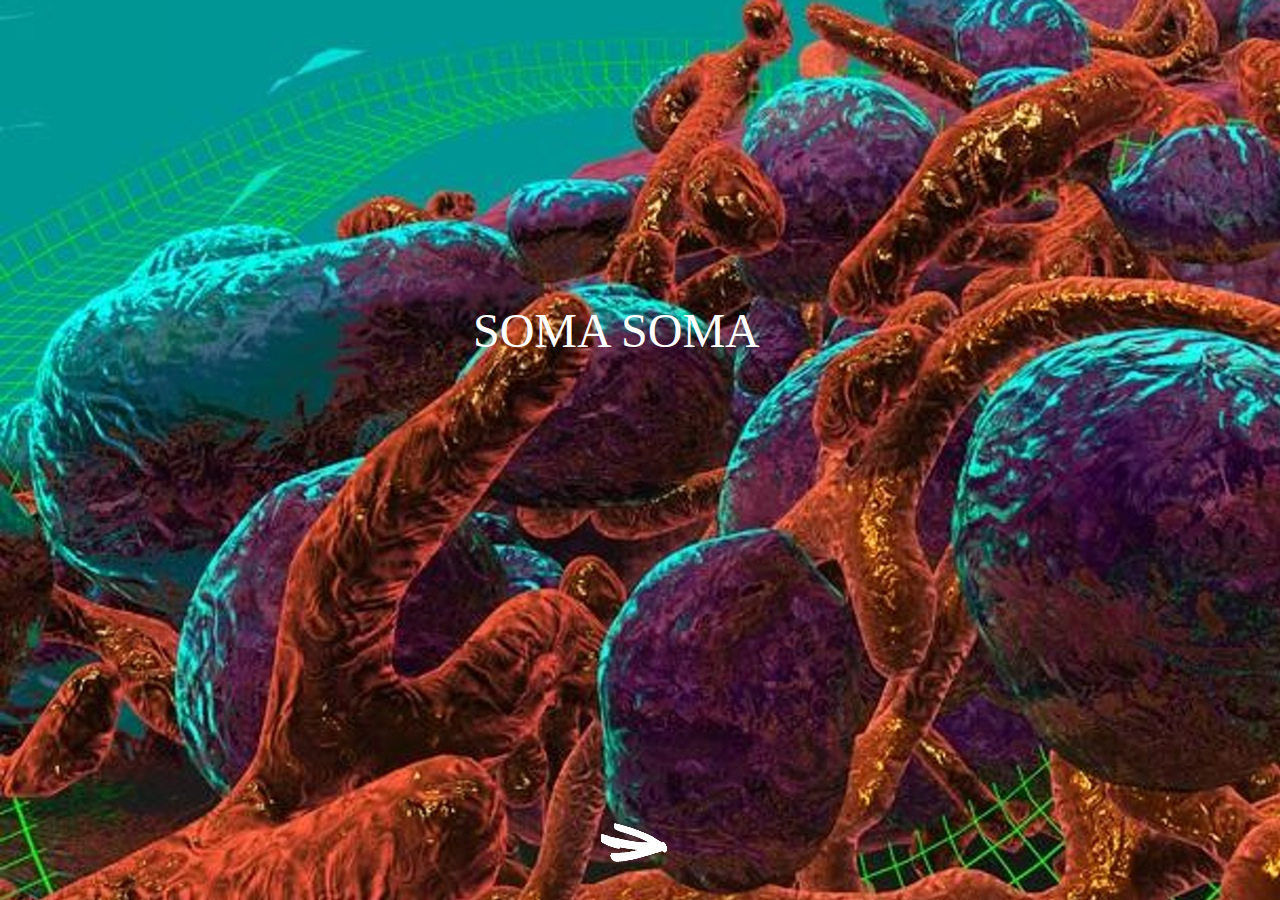
<file: index.html>
<!DOCTYPE html>
<html class="html" lang="de-DE">
 <head>

  <script type="text/javascript">
   if(typeof Muse == "undefined") window.Muse = {}; window.Muse.assets = {"required":["jquery-1.8.3.min.js", "museutils.js", "jquery.watch.js", "index.css"], "outOfDate":[]};
</script>
  
  <meta http-equiv="Content-type" content="text/html;charset=UTF-8"/>
  <meta name="generator" content="2015.0.0.309"/>
  <title>Homepage</title>
  <!-- CSS -->
  <link rel="stylesheet" type="text/css" href="css/site_global.css?4052507572"/>
  <link rel="stylesheet" type="text/css" href="css/index.css?206623994" id="pagesheet"/>
  <!-- Other scripts -->
  <script type="text/javascript">
   document.documentElement.className += ' js';
</script>
   </head>
 <body>

  <div class="clearfix" id="page"><!-- group -->
   <div class="clearfix grpelem" id="u75-4"><!-- content -->
    <p>SOMA SOMA</p>
   </div>
   <div class="verticalspacer"></div>
   <div class="clearfix grpelem" id="pu78-4"><!-- group -->
    <a class="nonblock nontext grpelem" id="u78-4" href="site.html" data-mu-ie-matrix="progid:DXImageTransform.Microsoft.Matrix(M11=0,M12=1,M21=-1,M22=0,SizingMethod='auto expand')" data-mu-ie-matrix-dx="6" data-mu-ie-matrix-dy="-7"><!-- rasterized frame --><img id="u78-4_img" alt="V" width="99" height="86" src="images/u78-4.png"/></a>
    <a class="nonblock nontext grpelem" id="u85-4" href="site.html" data-mu-ie-matrix="progid:DXImageTransform.Microsoft.Matrix(M11=0,M12=1,M21=-1,M22=0,SizingMethod='auto expand')" data-mu-ie-matrix-dx="0" data-mu-ie-matrix-dy="-1"><!-- rasterized frame --><img id="u85-4_img" alt="I" width="87" height="86" src="images/u85-4.png"/></a>
   </div>
  </div>
  <!-- JS includes -->
  <script type="text/javascript">
   if (document.location.protocol != 'https:') document.write('\x3Cscript src="http://musecdn.businesscatalyst.com/scripts/4.0/jquery-1.8.3.min.js" type="text/javascript">\x3C/script>');
</script>
  <script type="text/javascript">
   window.jQuery || document.write('\x3Cscript src="scripts/jquery-1.8.3.min.js" type="text/javascript">\x3C/script>');
</script>
  <script src="scripts/museutils.js?183364071" type="text/javascript"></script>
  <script src="scripts/jquery.watch.js?71412426" type="text/javascript"></script>
  <!-- Other scripts -->
  <script type="text/javascript">
   $(document).ready(function() { try {
(function(){var a={},b=function(a){if(a.match(/^rgb/))return a=a.replace(/\s+/g,"").match(/([\d\,]+)/gi)[0].split(","),(parseInt(a[0])<<16)+(parseInt(a[1])<<8)+parseInt(a[2]);if(a.match(/^\#/))return parseInt(a.substr(1),16);return 0};(function(){$('link[type="text/css"]').each(function(){var b=($(this).attr("href")||"").match(/\/?css\/([\w\-]+\.css)\?(\d+)/);b&&b[1]&&b[2]&&(a[b[1]]=b[2])})})();(function(){$("body").append('<div class="version" style="display:none; width:1px; height:1px;"></div>');
for(var c=$(".version"),d=0;d<Muse.assets.required.length;){var f=Muse.assets.required[d],g=f.match(/([\w\-\.]+)\.(\w+)$/),k=g&&g[1]?g[1]:null,g=g&&g[2]?g[2]:null;switch(g.toLowerCase()){case "css":k=k.replace(/\W/gi,"_").replace(/^([^a-z])/gi,"_$1");c.addClass(k);var g=b(c.css("color")),h=b(c.css("background-color"));g!=0||h!=0?(Muse.assets.required.splice(d,1),"undefined"!=typeof a[f]&&(g!=a[f]>>>24||h!=(a[f]&16777215))&&Muse.assets.outOfDate.push(f)):d++;c.removeClass(k);break;case "js":k.match(/^jquery-[\d\.]+/gi)&&
typeof $!="undefined"?Muse.assets.required.splice(d,1):d++;break;default:throw Error("Unsupported file type: "+g);}}c.remove();if(Muse.assets.outOfDate.length||Muse.assets.required.length)c="Einige der Dateien auf dem Server fehlen oder sind ungültig. Löschen Sie den Browser-Cache und versuchen Sie es erneut. Wenn das Problem weiterhin besteht, wenden Sie sich an den Autor der Website.",(d=location&&location.search&&location.search.match&&location.search.match(/muse_debug/gi))&&Muse.assets.outOfDate.length&&(c+="\nOut of date: "+Muse.assets.outOfDate.join(",")),d&&Muse.assets.required.length&&(c+="\nMissing: "+Muse.assets.required.join(",")),alert(c)})()})();/* body */
Muse.Utils.transformMarkupToFixBrowserProblemsPreInit();/* body */
Muse.Utils.prepHyperlinks(true);/* body */
Muse.Utils.fullPage('#page');/* 100% height page */
Muse.Utils.showWidgetsWhenReady();/* body */
Muse.Utils.transformMarkupToFixBrowserProblems();/* body */
} catch(e) { if (e && 'function' == typeof e.notify) e.notify(); else Muse.Assert.fail('Error calling selector function:' + e); }});
</script>
   </body>
</html>
</file>
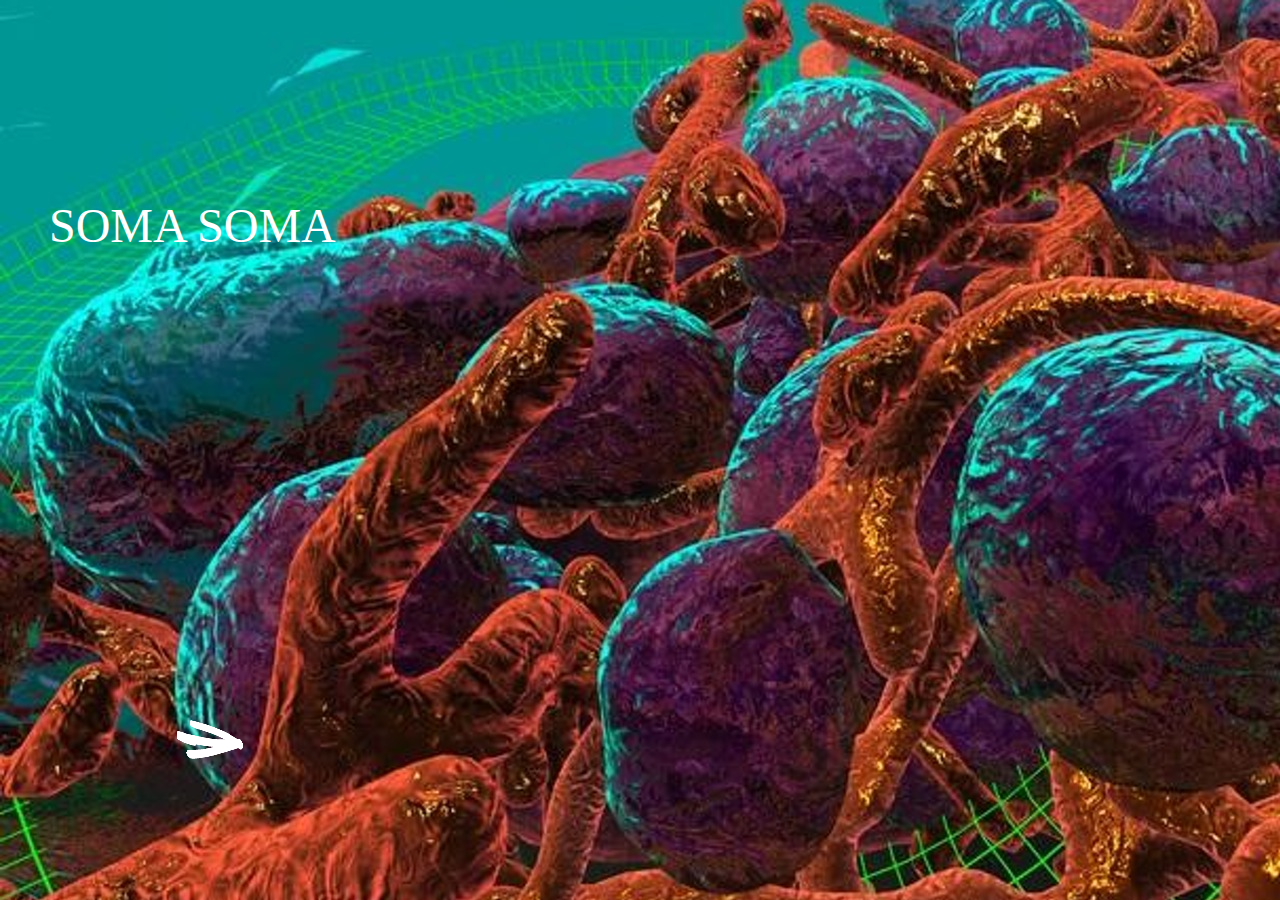
<file: phone/index.html>
<!DOCTYPE html>
<html class="html" lang="de-DE">
 <head>

  <script type="text/javascript">
   if(typeof Muse == "undefined") window.Muse = {}; window.Muse.assets = {"required":["jquery-1.8.3.min.js", "museutils.js", "jquery.watch.js", "index.css"], "outOfDate":[]};
</script>
  
  <meta http-equiv="Content-type" content="text/html;charset=UTF-8"/>
  <meta name="generator" content="2015.0.0.309"/>
  <title>Homepage</title>
  <meta name="viewport" content="width=380"/>
  <link rel="canonical" href="http://soma.com/index.html"/>
  <!-- CSS -->
  <link rel="stylesheet" type="text/css" href="../css/site_global.css?4052507572"/>
  <link rel="stylesheet" type="text/css" href="css/index.css?4287505886" id="pagesheet"/>
  <!-- Other scripts -->
  <script type="text/javascript">
   document.documentElement.className += ' js';
</script>
   </head>
 <body>

  <div class="clearfix" id="page"><!-- group -->
   <div class="clearfix grpelem" id="u307-4"><!-- content -->
    <p>SOMA SOMA</p>
   </div>
   <div class="verticalspacer"></div>
   <div class="clearfix grpelem" id="pu308-4"><!-- group -->
    <a class="nonblock nontext grpelem" id="u308-4" href="site.html" data-mu-ie-matrix="progid:DXImageTransform.Microsoft.Matrix(M11=0,M12=1,M21=-1,M22=0,SizingMethod='auto expand')" data-mu-ie-matrix-dx="6" data-mu-ie-matrix-dy="-7"><!-- rasterized frame --><img id="u308-4_img" alt="V" width="99" height="86" src="../images/u308-4.png"/></a>
    <a class="nonblock nontext grpelem" id="u309-4" href="site.html" data-mu-ie-matrix="progid:DXImageTransform.Microsoft.Matrix(M11=0,M12=1,M21=-1,M22=0,SizingMethod='auto expand')" data-mu-ie-matrix-dx="0" data-mu-ie-matrix-dy="-1"><!-- rasterized frame --><img id="u309-4_img" alt="I" width="87" height="86" src="../images/u309-4.png"/></a>
   </div>
  </div>
  <!-- JS includes -->
  <script type="text/javascript">
   if (document.location.protocol != 'https:') document.write('\x3Cscript src="http://musecdn.businesscatalyst.com/scripts/4.0/jquery-1.8.3.min.js" type="text/javascript">\x3C/script>');
</script>
  <script type="text/javascript">
   window.jQuery || document.write('\x3Cscript src="../scripts/jquery-1.8.3.min.js" type="text/javascript">\x3C/script>');
</script>
  <script src="../scripts/museutils.js?183364071" type="text/javascript"></script>
  <script src="../scripts/jquery.watch.js?71412426" type="text/javascript"></script>
  <!-- Other scripts -->
  <script type="text/javascript">
   $(document).ready(function() { try {
(function(){var a={},b=function(a){if(a.match(/^rgb/))return a=a.replace(/\s+/g,"").match(/([\d\,]+)/gi)[0].split(","),(parseInt(a[0])<<16)+(parseInt(a[1])<<8)+parseInt(a[2]);if(a.match(/^\#/))return parseInt(a.substr(1),16);return 0};(function(){$('link[type="text/css"]').each(function(){var b=($(this).attr("href")||"").match(/\/?css\/([\w\-]+\.css)\?(\d+)/);b&&b[1]&&b[2]&&(a[b[1]]=b[2])})})();(function(){$("body").append('<div class="version" style="display:none; width:1px; height:1px;"></div>');
for(var c=$(".version"),d=0;d<Muse.assets.required.length;){var f=Muse.assets.required[d],g=f.match(/([\w\-\.]+)\.(\w+)$/),k=g&&g[1]?g[1]:null,g=g&&g[2]?g[2]:null;switch(g.toLowerCase()){case "css":k=k.replace(/\W/gi,"_").replace(/^([^a-z])/gi,"_$1");c.addClass(k);var g=b(c.css("color")),h=b(c.css("background-color"));g!=0||h!=0?(Muse.assets.required.splice(d,1),"undefined"!=typeof a[f]&&(g!=a[f]>>>24||h!=(a[f]&16777215))&&Muse.assets.outOfDate.push(f)):d++;c.removeClass(k);break;case "js":k.match(/^jquery-[\d\.]+/gi)&&
typeof $!="undefined"?Muse.assets.required.splice(d,1):d++;break;default:throw Error("Unsupported file type: "+g);}}c.remove();if(Muse.assets.outOfDate.length||Muse.assets.required.length)c="Einige der Dateien auf dem Server fehlen oder sind ungültig. Löschen Sie den Browser-Cache und versuchen Sie es erneut. Wenn das Problem weiterhin besteht, wenden Sie sich an den Autor der Website.",(d=location&&location.search&&location.search.match&&location.search.match(/muse_debug/gi))&&Muse.assets.outOfDate.length&&(c+="\nOut of date: "+Muse.assets.outOfDate.join(",")),d&&Muse.assets.required.length&&(c+="\nMissing: "+Muse.assets.required.join(",")),alert(c)})()})();/* body */
Muse.Utils.transformMarkupToFixBrowserProblemsPreInit();/* body */
Muse.Utils.prepHyperlinks(true);/* body */
Muse.Utils.fullPage('#page');/* 100% height page */
Muse.Utils.showWidgetsWhenReady();/* body */
Muse.Utils.transformMarkupToFixBrowserProblems();/* body */
} catch(e) { if (e && 'function' == typeof e.notify) e.notify(); else Muse.Assert.fail('Error calling selector function:' + e); }});
</script>
   </body>
</html>
</file>
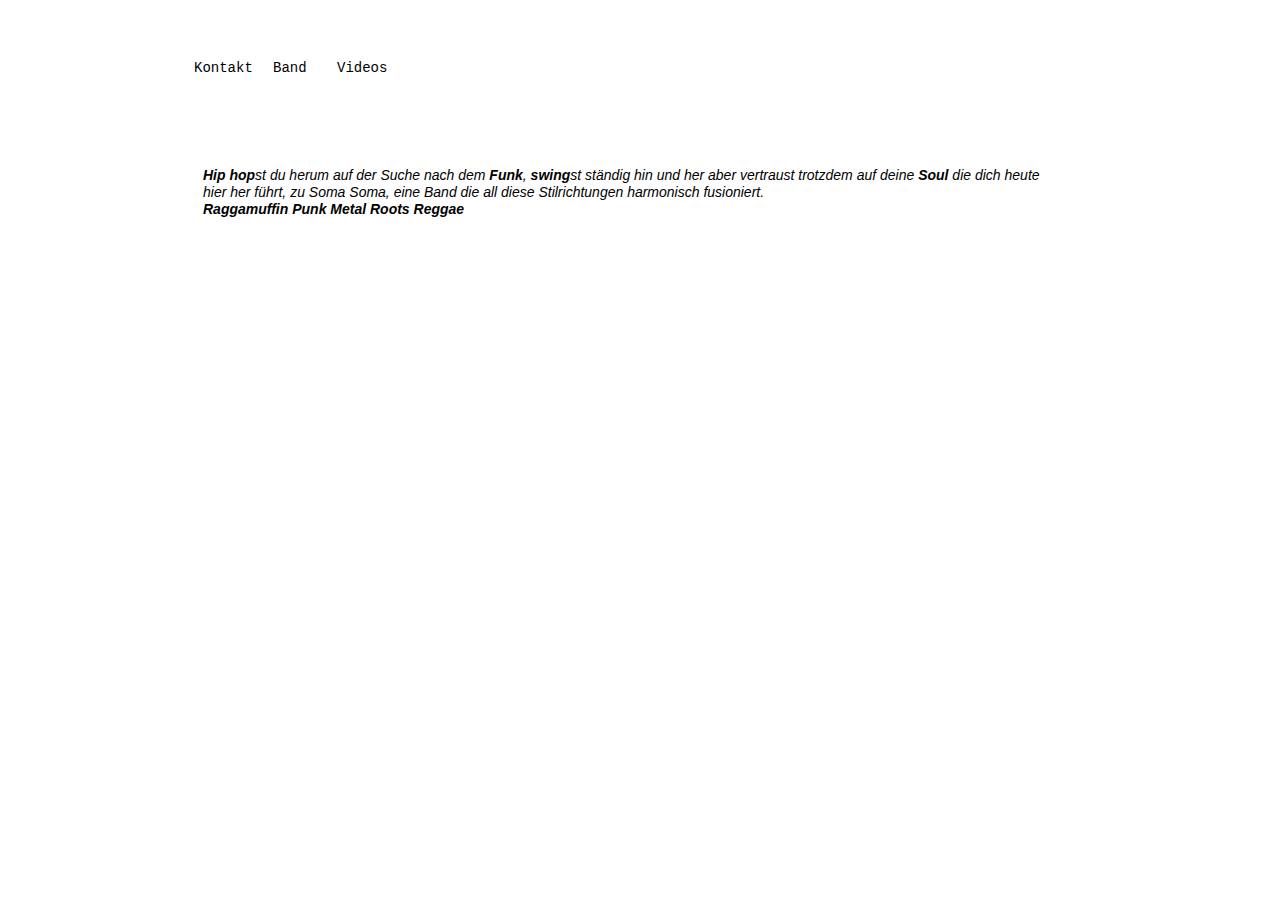
<file: band.html>
<!DOCTYPE html>
<html class="html" lang="de-DE">
 <head>

  <script type="text/javascript">
   if(typeof Muse == "undefined") window.Muse = {}; window.Muse.assets = {"required":["jquery-1.8.3.min.js", "museutils.js", "jquery.watch.js", "museredirect.js", "band.css"], "outOfDate":[]};
</script>
  
  <script src="scripts/museredirect.js?40941066" type="text/javascript"></script>
  
  <script type="text/javascript">
   Muse.Redirect.redirect('desktop', '', 'phone/band.html');
</script>
  
  <meta http-equiv="Content-type" content="text/html;charset=UTF-8"/>
  <meta name="generator" content="2015.0.0.309"/>
  <title>Band</title>
  <link media="only screen and (max-device-width: 370px)" rel="alternate" href="http://soma.com/phone/band.html"/>
  <!-- CSS -->
  <link rel="stylesheet" type="text/css" href="css/site_global.css?4052507572"/>
  <link rel="stylesheet" type="text/css" href="css/band.css?317658509" id="pagesheet"/>
  <!-- Other scripts -->
  <script type="text/javascript">
   document.documentElement.className += ' js';
</script>
   </head>
 <body>

  <div class="clearfix" id="page"><!-- column -->
   <div class="clearfix colelem" id="pu126-4"><!-- group -->
    <a class="nonblock nontext clearfix grpelem" id="u126-4" href="kontskt.html"><!-- content --><p>Kontakt</p></a>
    <div class="clearfix grpelem" id="u124-4"><!-- content -->
     <p>Band</p>
    </div>
    <a class="nonblock nontext clearfix grpelem" id="u125-4" href="videos.html"><!-- content --><p>Videos</p></a>
   </div>
   <div class="clearfix colelem" id="u131-14"><!-- content -->
    <p><span id="u131">Hip hop</span><span id="u131-2">st</span> du herum auf der Suche nach dem <span id="u131-4">Funk</span>, <span id="u131-6">swing</span>st ständig hin und her aber vertraust trotzdem auf deine <span id="u131-8">Soul</span> die dich heute hier her führt, zu Soma Soma, eine Band die all diese Stilrichtungen harmonisch fusioniert.</p>
    <p><span id="u131-11">Raggamuffin Punk Metal Roots Reggae</span></p>
   </div>
   <div class="verticalspacer"></div>
  </div>
  <!-- JS includes -->
  <script type="text/javascript">
   if (document.location.protocol != 'https:') document.write('\x3Cscript src="http://musecdn.businesscatalyst.com/scripts/4.0/jquery-1.8.3.min.js" type="text/javascript">\x3C/script>');
</script>
  <script type="text/javascript">
   window.jQuery || document.write('\x3Cscript src="scripts/jquery-1.8.3.min.js" type="text/javascript">\x3C/script>');
</script>
  <script src="scripts/museutils.js?183364071" type="text/javascript"></script>
  <script src="scripts/jquery.watch.js?71412426" type="text/javascript"></script>
  <!-- Other scripts -->
  <script type="text/javascript">
   $(document).ready(function() { try {
(function(){var a={},b=function(a){if(a.match(/^rgb/))return a=a.replace(/\s+/g,"").match(/([\d\,]+)/gi)[0].split(","),(parseInt(a[0])<<16)+(parseInt(a[1])<<8)+parseInt(a[2]);if(a.match(/^\#/))return parseInt(a.substr(1),16);return 0};(function(){$('link[type="text/css"]').each(function(){var b=($(this).attr("href")||"").match(/\/?css\/([\w\-]+\.css)\?(\d+)/);b&&b[1]&&b[2]&&(a[b[1]]=b[2])})})();(function(){$("body").append('<div class="version" style="display:none; width:1px; height:1px;"></div>');
for(var c=$(".version"),d=0;d<Muse.assets.required.length;){var f=Muse.assets.required[d],g=f.match(/([\w\-\.]+)\.(\w+)$/),k=g&&g[1]?g[1]:null,g=g&&g[2]?g[2]:null;switch(g.toLowerCase()){case "css":k=k.replace(/\W/gi,"_").replace(/^([^a-z])/gi,"_$1");c.addClass(k);var g=b(c.css("color")),h=b(c.css("background-color"));g!=0||h!=0?(Muse.assets.required.splice(d,1),"undefined"!=typeof a[f]&&(g!=a[f]>>>24||h!=(a[f]&16777215))&&Muse.assets.outOfDate.push(f)):d++;c.removeClass(k);break;case "js":k.match(/^jquery-[\d\.]+/gi)&&
typeof $!="undefined"?Muse.assets.required.splice(d,1):d++;break;default:throw Error("Unsupported file type: "+g);}}c.remove();if(Muse.assets.outOfDate.length||Muse.assets.required.length)c="Einige der Dateien auf dem Server fehlen oder sind ungültig. Löschen Sie den Browser-Cache und versuchen Sie es erneut. Wenn das Problem weiterhin besteht, wenden Sie sich an den Autor der Website.",(d=location&&location.search&&location.search.match&&location.search.match(/muse_debug/gi))&&Muse.assets.outOfDate.length&&(c+="\nOut of date: "+Muse.assets.outOfDate.join(",")),d&&Muse.assets.required.length&&(c+="\nMissing: "+Muse.assets.required.join(",")),alert(c)})()})();/* body */
Muse.Utils.transformMarkupToFixBrowserProblemsPreInit();/* body */
Muse.Utils.prepHyperlinks(true);/* body */
Muse.Utils.fullPage('#page');/* 100% height page */
Muse.Utils.showWidgetsWhenReady();/* body */
Muse.Utils.transformMarkupToFixBrowserProblems();/* body */
} catch(e) { if (e && 'function' == typeof e.notify) e.notify(); else Muse.Assert.fail('Error calling selector function:' + e); }});
</script>
   </body>
</html>
</file>
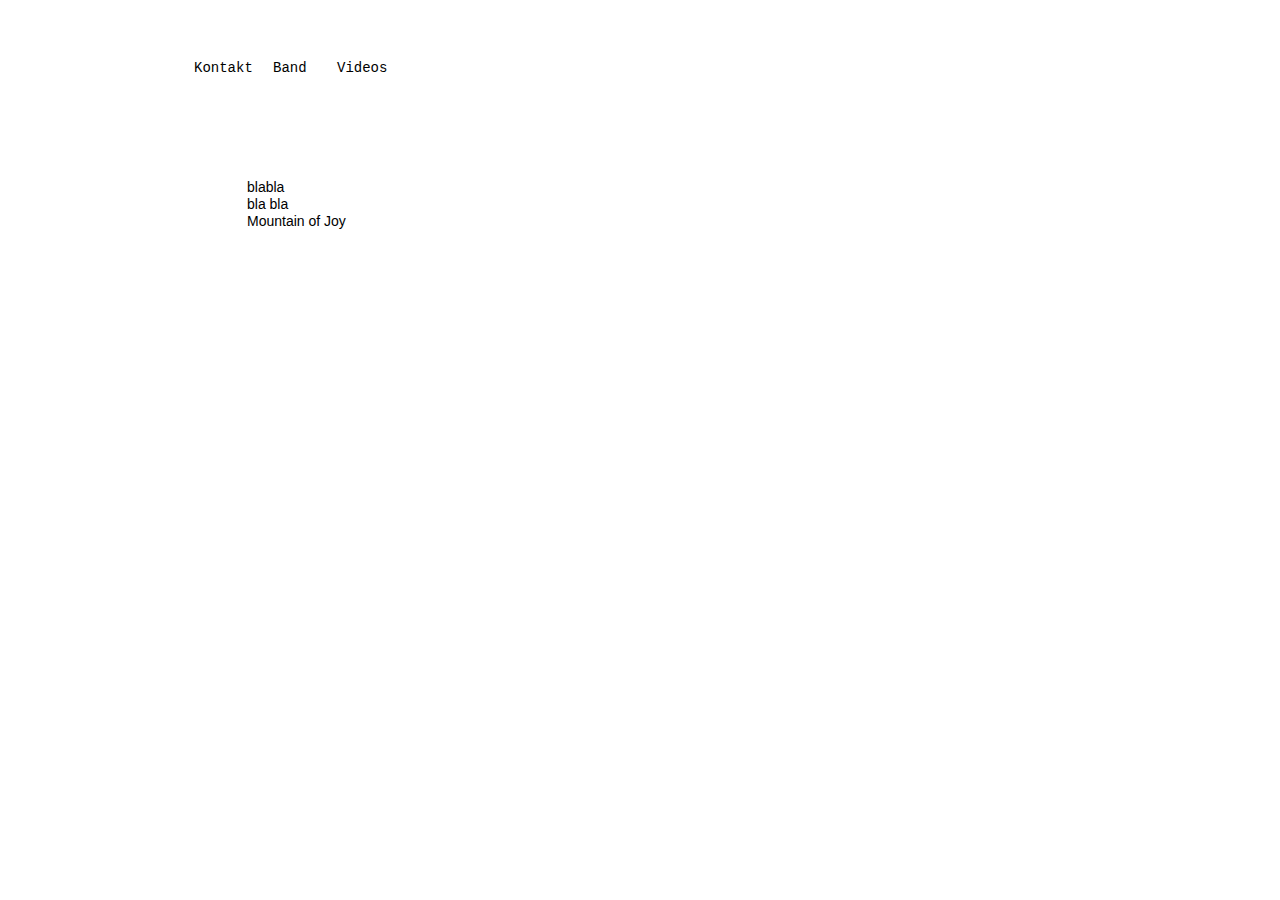
<file: kontskt.html>
<!DOCTYPE html>
<html class="html" lang="de-DE">
 <head>

  <script type="text/javascript">
   if(typeof Muse == "undefined") window.Muse = {}; window.Muse.assets = {"required":["jquery-1.8.3.min.js", "museutils.js", "jquery.watch.js", "museredirect.js", "kontskt.css"], "outOfDate":[]};
</script>
  
  <script src="scripts/museredirect.js?40941066" type="text/javascript"></script>
  
  <script type="text/javascript">
   Muse.Redirect.redirect('desktop', '', 'phone/kontskt.html');
</script>
  
  <meta http-equiv="Content-type" content="text/html;charset=UTF-8"/>
  <meta name="generator" content="2015.0.0.309"/>
  <title>Kontskt</title>
  <link media="only screen and (max-device-width: 370px)" rel="alternate" href="http://soma.com/phone/kontskt.html"/>
  <!-- CSS -->
  <link rel="stylesheet" type="text/css" href="css/site_global.css?4052507572"/>
  <link rel="stylesheet" type="text/css" href="css/kontskt.css?59711838" id="pagesheet"/>
  <!-- Other scripts -->
  <script type="text/javascript">
   document.documentElement.className += ' js';
</script>
   </head>
 <body>

  <div class="clearfix" id="page"><!-- column -->
   <div class="clearfix colelem" id="pu123-4"><!-- group -->
    <div class="clearfix grpelem" id="u123-4"><!-- content -->
     <p>Kontakt</p>
    </div>
    <a class="nonblock nontext clearfix grpelem" id="u121-4" href="band.html"><!-- content --><p>Band</p></a>
    <a class="nonblock nontext clearfix grpelem" id="u122-4" href="videos.html"><!-- content --><p>Videos</p></a>
   </div>
   <div class="clearfix colelem" id="u130-8"><!-- content -->
    <p>blabla</p>
    <p>bla bla</p>
    <p>Mountain of Joy</p>
   </div>
   <div class="verticalspacer"></div>
  </div>
  <!-- JS includes -->
  <script type="text/javascript">
   if (document.location.protocol != 'https:') document.write('\x3Cscript src="http://musecdn.businesscatalyst.com/scripts/4.0/jquery-1.8.3.min.js" type="text/javascript">\x3C/script>');
</script>
  <script type="text/javascript">
   window.jQuery || document.write('\x3Cscript src="scripts/jquery-1.8.3.min.js" type="text/javascript">\x3C/script>');
</script>
  <script src="scripts/museutils.js?183364071" type="text/javascript"></script>
  <script src="scripts/jquery.watch.js?71412426" type="text/javascript"></script>
  <!-- Other scripts -->
  <script type="text/javascript">
   $(document).ready(function() { try {
(function(){var a={},b=function(a){if(a.match(/^rgb/))return a=a.replace(/\s+/g,"").match(/([\d\,]+)/gi)[0].split(","),(parseInt(a[0])<<16)+(parseInt(a[1])<<8)+parseInt(a[2]);if(a.match(/^\#/))return parseInt(a.substr(1),16);return 0};(function(){$('link[type="text/css"]').each(function(){var b=($(this).attr("href")||"").match(/\/?css\/([\w\-]+\.css)\?(\d+)/);b&&b[1]&&b[2]&&(a[b[1]]=b[2])})})();(function(){$("body").append('<div class="version" style="display:none; width:1px; height:1px;"></div>');
for(var c=$(".version"),d=0;d<Muse.assets.required.length;){var f=Muse.assets.required[d],g=f.match(/([\w\-\.]+)\.(\w+)$/),k=g&&g[1]?g[1]:null,g=g&&g[2]?g[2]:null;switch(g.toLowerCase()){case "css":k=k.replace(/\W/gi,"_").replace(/^([^a-z])/gi,"_$1");c.addClass(k);var g=b(c.css("color")),h=b(c.css("background-color"));g!=0||h!=0?(Muse.assets.required.splice(d,1),"undefined"!=typeof a[f]&&(g!=a[f]>>>24||h!=(a[f]&16777215))&&Muse.assets.outOfDate.push(f)):d++;c.removeClass(k);break;case "js":k.match(/^jquery-[\d\.]+/gi)&&
typeof $!="undefined"?Muse.assets.required.splice(d,1):d++;break;default:throw Error("Unsupported file type: "+g);}}c.remove();if(Muse.assets.outOfDate.length||Muse.assets.required.length)c="Einige der Dateien auf dem Server fehlen oder sind ungültig. Löschen Sie den Browser-Cache und versuchen Sie es erneut. Wenn das Problem weiterhin besteht, wenden Sie sich an den Autor der Website.",(d=location&&location.search&&location.search.match&&location.search.match(/muse_debug/gi))&&Muse.assets.outOfDate.length&&(c+="\nOut of date: "+Muse.assets.outOfDate.join(",")),d&&Muse.assets.required.length&&(c+="\nMissing: "+Muse.assets.required.join(",")),alert(c)})()})();/* body */
Muse.Utils.transformMarkupToFixBrowserProblemsPreInit();/* body */
Muse.Utils.prepHyperlinks(true);/* body */
Muse.Utils.fullPage('#page');/* 100% height page */
Muse.Utils.showWidgetsWhenReady();/* body */
Muse.Utils.transformMarkupToFixBrowserProblems();/* body */
} catch(e) { if (e && 'function' == typeof e.notify) e.notify(); else Muse.Assert.fail('Error calling selector function:' + e); }});
</script>
   </body>
</html>
</file>
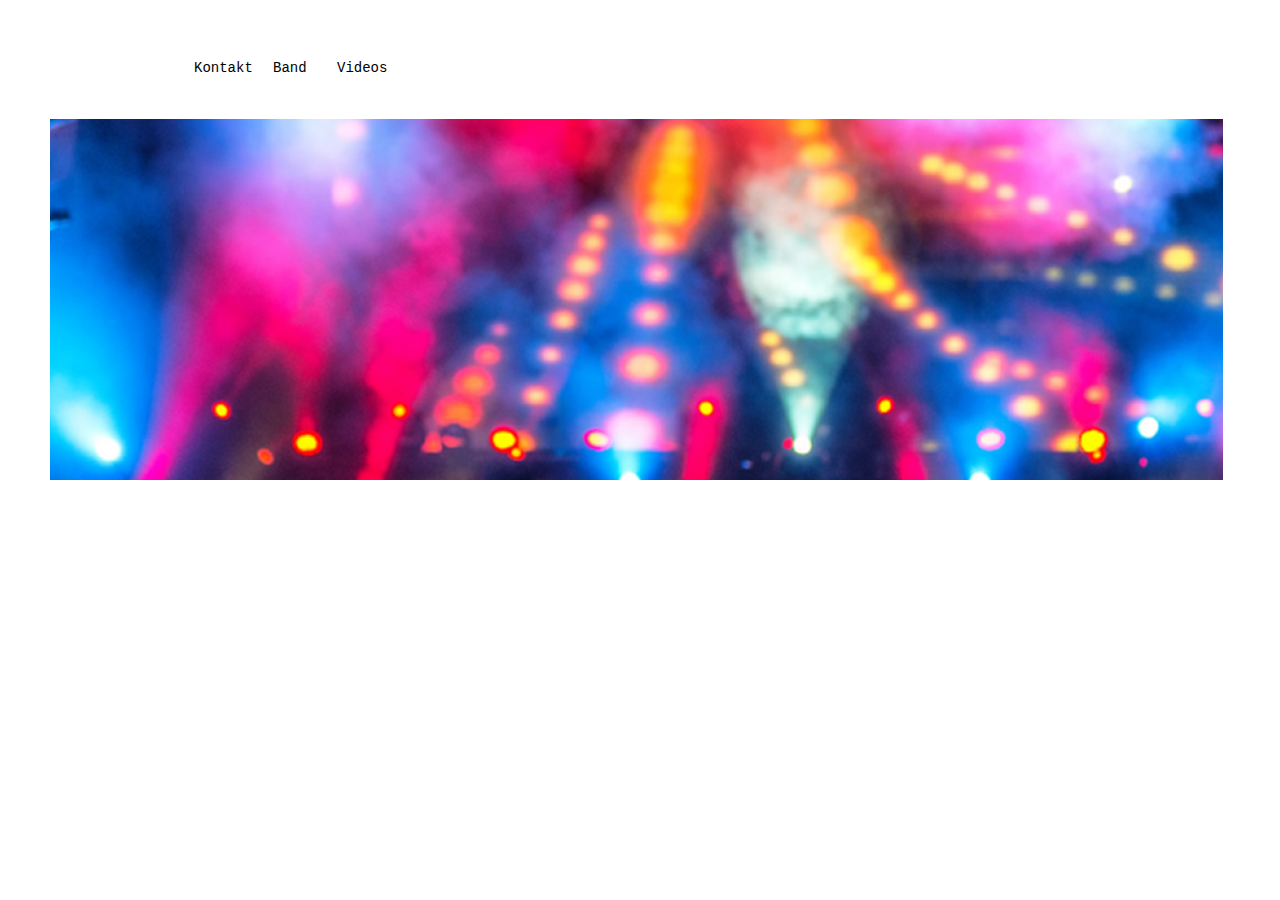
<file: site.html>
<!DOCTYPE html>
<html class="html" lang="de-DE">
 <head>

  <script type="text/javascript">
   if(typeof Muse == "undefined") window.Muse = {}; window.Muse.assets = {"required":["jquery-1.8.3.min.js", "museutils.js", "jquery.watch.js", "museredirect.js", "site.css"], "outOfDate":[]};
</script>
  
  <script src="scripts/museredirect.js?40941066" type="text/javascript"></script>
  
  <script type="text/javascript">
   Muse.Redirect.redirect('desktop', '', 'phone/site.html');
</script>
  
  <meta http-equiv="Content-type" content="text/html;charset=UTF-8"/>
  <meta name="generator" content="2015.0.0.309"/>
  <title>Site</title>
  <link media="only screen and (max-device-width: 370px)" rel="alternate" href="http://soma.com/phone/site.html"/>
  <!-- CSS -->
  <link rel="stylesheet" type="text/css" href="css/site_global.css?4052507572"/>
  <link rel="stylesheet" type="text/css" href="css/site.css?318567213" id="pagesheet"/>
  <!-- Other scripts -->
  <script type="text/javascript">
   document.documentElement.className += ' js';
</script>
   </head>
 <body>

  <div class="clearfix" id="page"><!-- column -->
   <div class="position_content" id="page_position_content">
    <div class="clearfix colelem" id="pu93-4"><!-- group -->
     <a class="nonblock nontext clearfix grpelem" id="u93-4" href="kontskt.html"><!-- content --><p>Kontakt</p></a>
     <a class="nonblock nontext clearfix grpelem" id="u92-4" href="band.html"><!-- content --><p>Band</p></a>
     <a class="nonblock nontext clearfix grpelem" id="u94-4" href="videos.html"><!-- content --><p>Videos</p></a>
    </div>
    <div class="clip_frame clearfix colelem" id="u97" data-mu-ie-matrix="progid:DXImageTransform.Microsoft.Matrix(M11=-1,M12=0,M21=0,M22=-1,SizingMethod='auto expand')" data-mu-ie-matrix-dx="0" data-mu-ie-matrix-dy="0"><!-- image -->
     <div id="u97_clip">
      <img class="position_content" id="u97_img" src="images/concert.jpg" alt="" width="1577" height="824"/>
     </div>
    </div>
    <div class="verticalspacer"></div>
   </div>
  </div>
  <!-- JS includes -->
  <script type="text/javascript">
   if (document.location.protocol != 'https:') document.write('\x3Cscript src="http://musecdn.businesscatalyst.com/scripts/4.0/jquery-1.8.3.min.js" type="text/javascript">\x3C/script>');
</script>
  <script type="text/javascript">
   window.jQuery || document.write('\x3Cscript src="scripts/jquery-1.8.3.min.js" type="text/javascript">\x3C/script>');
</script>
  <script src="scripts/museutils.js?183364071" type="text/javascript"></script>
  <script src="scripts/jquery.watch.js?71412426" type="text/javascript"></script>
  <!-- Other scripts -->
  <script type="text/javascript">
   $(document).ready(function() { try {
(function(){var a={},b=function(a){if(a.match(/^rgb/))return a=a.replace(/\s+/g,"").match(/([\d\,]+)/gi)[0].split(","),(parseInt(a[0])<<16)+(parseInt(a[1])<<8)+parseInt(a[2]);if(a.match(/^\#/))return parseInt(a.substr(1),16);return 0};(function(){$('link[type="text/css"]').each(function(){var b=($(this).attr("href")||"").match(/\/?css\/([\w\-]+\.css)\?(\d+)/);b&&b[1]&&b[2]&&(a[b[1]]=b[2])})})();(function(){$("body").append('<div class="version" style="display:none; width:1px; height:1px;"></div>');
for(var c=$(".version"),d=0;d<Muse.assets.required.length;){var f=Muse.assets.required[d],g=f.match(/([\w\-\.]+)\.(\w+)$/),k=g&&g[1]?g[1]:null,g=g&&g[2]?g[2]:null;switch(g.toLowerCase()){case "css":k=k.replace(/\W/gi,"_").replace(/^([^a-z])/gi,"_$1");c.addClass(k);var g=b(c.css("color")),h=b(c.css("background-color"));g!=0||h!=0?(Muse.assets.required.splice(d,1),"undefined"!=typeof a[f]&&(g!=a[f]>>>24||h!=(a[f]&16777215))&&Muse.assets.outOfDate.push(f)):d++;c.removeClass(k);break;case "js":k.match(/^jquery-[\d\.]+/gi)&&
typeof $!="undefined"?Muse.assets.required.splice(d,1):d++;break;default:throw Error("Unsupported file type: "+g);}}c.remove();if(Muse.assets.outOfDate.length||Muse.assets.required.length)c="Einige der Dateien auf dem Server fehlen oder sind ungültig. Löschen Sie den Browser-Cache und versuchen Sie es erneut. Wenn das Problem weiterhin besteht, wenden Sie sich an den Autor der Website.",(d=location&&location.search&&location.search.match&&location.search.match(/muse_debug/gi))&&Muse.assets.outOfDate.length&&(c+="\nOut of date: "+Muse.assets.outOfDate.join(",")),d&&Muse.assets.required.length&&(c+="\nMissing: "+Muse.assets.required.join(",")),alert(c)})()})();/* body */
Muse.Utils.transformMarkupToFixBrowserProblemsPreInit();/* body */
Muse.Utils.prepHyperlinks(true);/* body */
Muse.Utils.fullPage('#page');/* 100% height page */
Muse.Utils.showWidgetsWhenReady();/* body */
Muse.Utils.transformMarkupToFixBrowserProblems();/* body */
} catch(e) { if (e && 'function' == typeof e.notify) e.notify(); else Muse.Assert.fail('Error calling selector function:' + e); }});
</script>
   </body>
</html>
</file>
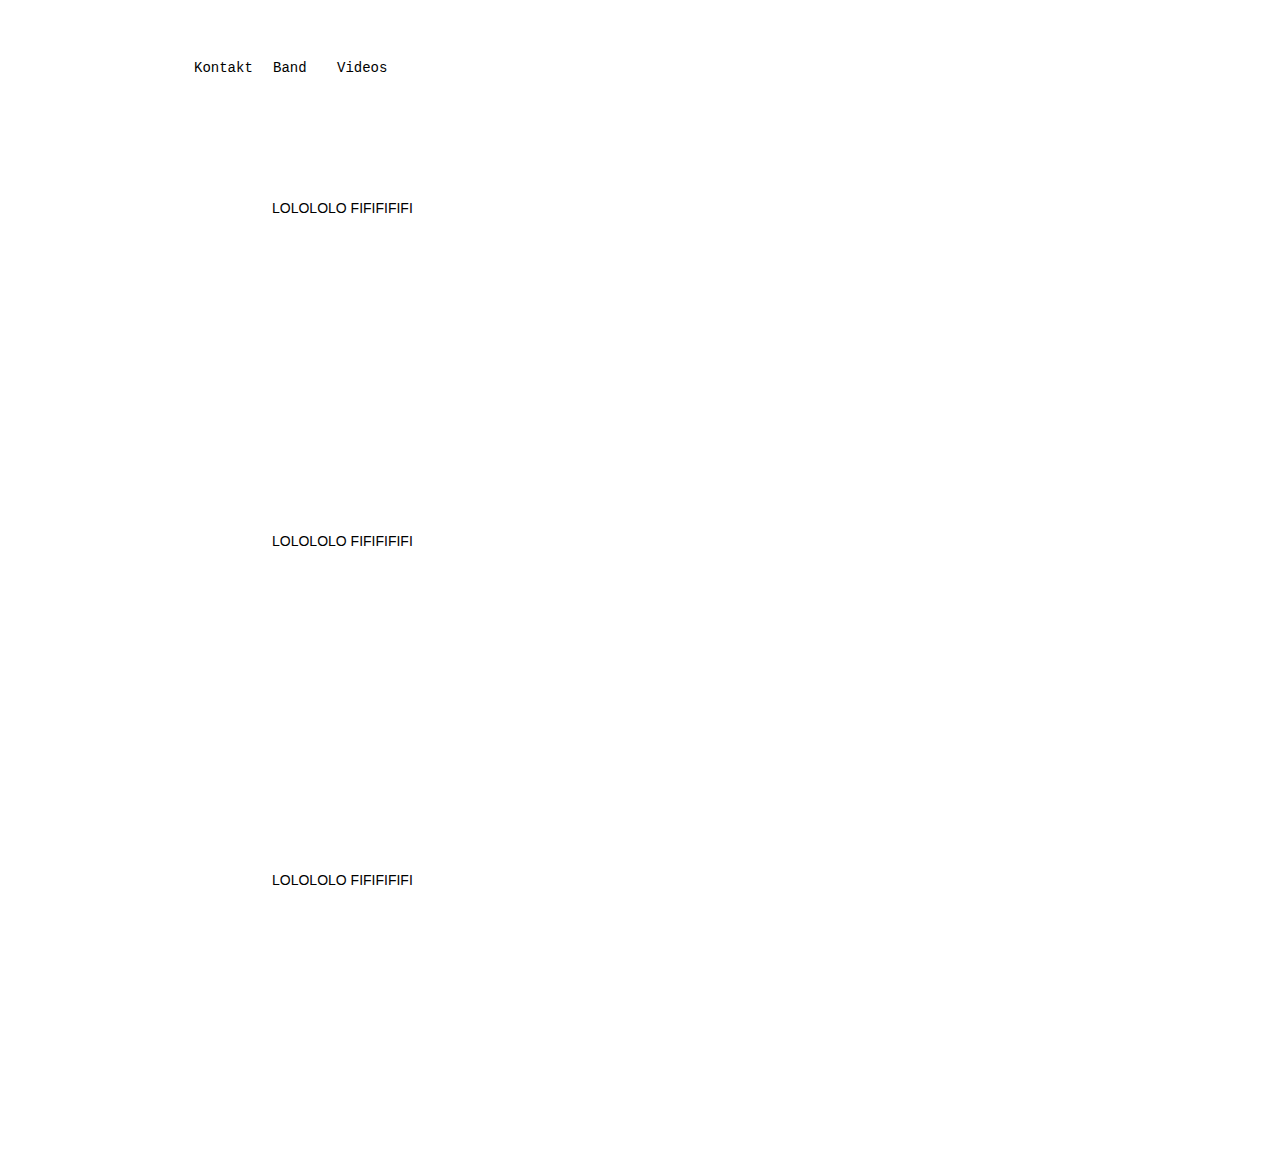
<file: videos.html>
<!DOCTYPE html>
<html class="html" lang="de-DE">
 <head>

  <script type="text/javascript">
   if(typeof Muse == "undefined") window.Muse = {}; window.Muse.assets = {"required":["jquery-1.8.3.min.js", "museutils.js", "jquery.watch.js", "museredirect.js", "videos.css"], "outOfDate":[]};
</script>
  
  <script src="scripts/museredirect.js?40941066" type="text/javascript"></script>
  
  <script type="text/javascript">
   Muse.Redirect.redirect('desktop', '', 'phone/videos.html');
</script>
  
  <meta http-equiv="Content-type" content="text/html;charset=UTF-8"/>
  <meta name="generator" content="2015.0.0.309"/>
  <title>Videos</title>
  <link media="only screen and (max-device-width: 370px)" rel="alternate" href="http://soma.com/phone/videos.html"/>
  <!-- CSS -->
  <link rel="stylesheet" type="text/css" href="css/site_global.css?4052507572"/>
  <link rel="stylesheet" type="text/css" href="css/videos.css?3775063797" id="pagesheet"/>
  <!-- Other scripts -->
  <script type="text/javascript">
   document.documentElement.className += ' js';
</script>
   </head>
 <body>

  <div class="clearfix" id="page"><!-- column -->
   <div class="clearfix colelem" id="pu129-4"><!-- group -->
    <a class="nonblock nontext clearfix grpelem" id="u129-4" href="kontskt.html"><!-- content --><p>Kontakt</p></a>
    <a class="nonblock nontext clearfix grpelem" id="u127-4" href="band.html"><!-- content --><p>Band</p></a>
    <div class="clearfix grpelem" id="u128-4"><!-- content -->
     <p>Videos</p>
    </div>
   </div>
   <div class="clearfix colelem" id="pu229-4"><!-- group -->
    <div class="clearfix grpelem" id="u229-4"><!-- content -->
     <p>LOLOLOLO FIFIFIFIFI</p>
    </div>
    <div class="grpelem" id="u133"><!-- custom html -->
     
<iframe class="actAsDiv" width="340" height="190.13157894736852" src="http://www.youtube.com/embed/jnXcyCqv1go?autoplay=0&loop=0&showinfo=0&theme=dark&color=white&controls=1&modestbranding=0&start=0&fs=1&iv_load_policy=1&wmode=transparent&rel=1" frameborder="0" allowfullscreen></iframe>

</div>
   </div>
   <div class="clearfix colelem" id="pu231-4"><!-- group -->
    <div class="clearfix grpelem" id="u231-4"><!-- content -->
     <p>LOLOLOLO FIFIFIFIFI</p>
    </div>
    <div class="grpelem" id="u139"><!-- custom html -->
     
<iframe class="actAsDiv" width="340.1529411764706" height="190.2171052631579" src="http://www.youtube.com/embed/D0olJK5hMxg?autoplay=0&loop=0&showinfo=0&theme=dark&color=white&controls=1&modestbranding=0&start=0&fs=1&iv_load_policy=1&wmode=transparent&rel=1" frameborder="0" allowfullscreen></iframe>

</div>
   </div>
   <div class="clearfix colelem" id="pu233-4"><!-- group -->
    <div class="clearfix grpelem" id="u233-4"><!-- content -->
     <p>LOLOLOLO FIFIFIFIFI</p>
    </div>
    <div class="grpelem" id="u227"><!-- custom html -->
     
<iframe class="actAsDiv" width="340.2470588235292" height="190.2697368421052" src="http://www.youtube.com/embed/xzWHIGhfnHw?autoplay=0&loop=0&showinfo=0&theme=dark&color=white&controls=1&modestbranding=0&start=0&fs=1&iv_load_policy=1&wmode=transparent&rel=1" frameborder="0" allowfullscreen></iframe>

</div>
   </div>
   <div class="verticalspacer"></div>
  </div>
  <!-- JS includes -->
  <script type="text/javascript">
   if (document.location.protocol != 'https:') document.write('\x3Cscript src="http://musecdn.businesscatalyst.com/scripts/4.0/jquery-1.8.3.min.js" type="text/javascript">\x3C/script>');
</script>
  <script type="text/javascript">
   window.jQuery || document.write('\x3Cscript src="scripts/jquery-1.8.3.min.js" type="text/javascript">\x3C/script>');
</script>
  <script src="scripts/museutils.js?183364071" type="text/javascript"></script>
  <script src="scripts/jquery.watch.js?71412426" type="text/javascript"></script>
  <!-- Other scripts -->
  <script type="text/javascript">
   $(document).ready(function() { try {
(function(){var a={},b=function(a){if(a.match(/^rgb/))return a=a.replace(/\s+/g,"").match(/([\d\,]+)/gi)[0].split(","),(parseInt(a[0])<<16)+(parseInt(a[1])<<8)+parseInt(a[2]);if(a.match(/^\#/))return parseInt(a.substr(1),16);return 0};(function(){$('link[type="text/css"]').each(function(){var b=($(this).attr("href")||"").match(/\/?css\/([\w\-]+\.css)\?(\d+)/);b&&b[1]&&b[2]&&(a[b[1]]=b[2])})})();(function(){$("body").append('<div class="version" style="display:none; width:1px; height:1px;"></div>');
for(var c=$(".version"),d=0;d<Muse.assets.required.length;){var f=Muse.assets.required[d],g=f.match(/([\w\-\.]+)\.(\w+)$/),k=g&&g[1]?g[1]:null,g=g&&g[2]?g[2]:null;switch(g.toLowerCase()){case "css":k=k.replace(/\W/gi,"_").replace(/^([^a-z])/gi,"_$1");c.addClass(k);var g=b(c.css("color")),h=b(c.css("background-color"));g!=0||h!=0?(Muse.assets.required.splice(d,1),"undefined"!=typeof a[f]&&(g!=a[f]>>>24||h!=(a[f]&16777215))&&Muse.assets.outOfDate.push(f)):d++;c.removeClass(k);break;case "js":k.match(/^jquery-[\d\.]+/gi)&&
typeof $!="undefined"?Muse.assets.required.splice(d,1):d++;break;default:throw Error("Unsupported file type: "+g);}}c.remove();if(Muse.assets.outOfDate.length||Muse.assets.required.length)c="Einige der Dateien auf dem Server fehlen oder sind ungültig. Löschen Sie den Browser-Cache und versuchen Sie es erneut. Wenn das Problem weiterhin besteht, wenden Sie sich an den Autor der Website.",(d=location&&location.search&&location.search.match&&location.search.match(/muse_debug/gi))&&Muse.assets.outOfDate.length&&(c+="\nOut of date: "+Muse.assets.outOfDate.join(",")),d&&Muse.assets.required.length&&(c+="\nMissing: "+Muse.assets.required.join(",")),alert(c)})()})();/* body */
Muse.Utils.transformMarkupToFixBrowserProblemsPreInit();/* body */
Muse.Utils.prepHyperlinks(true);/* body */
Muse.Utils.fullPage('#page');/* 100% height page */
Muse.Utils.showWidgetsWhenReady();/* body */
Muse.Utils.transformMarkupToFixBrowserProblems();/* body */
} catch(e) { if (e && 'function' == typeof e.notify) e.notify(); else Muse.Assert.fail('Error calling selector function:' + e); }});
</script>
   </body>
</html>
</file>
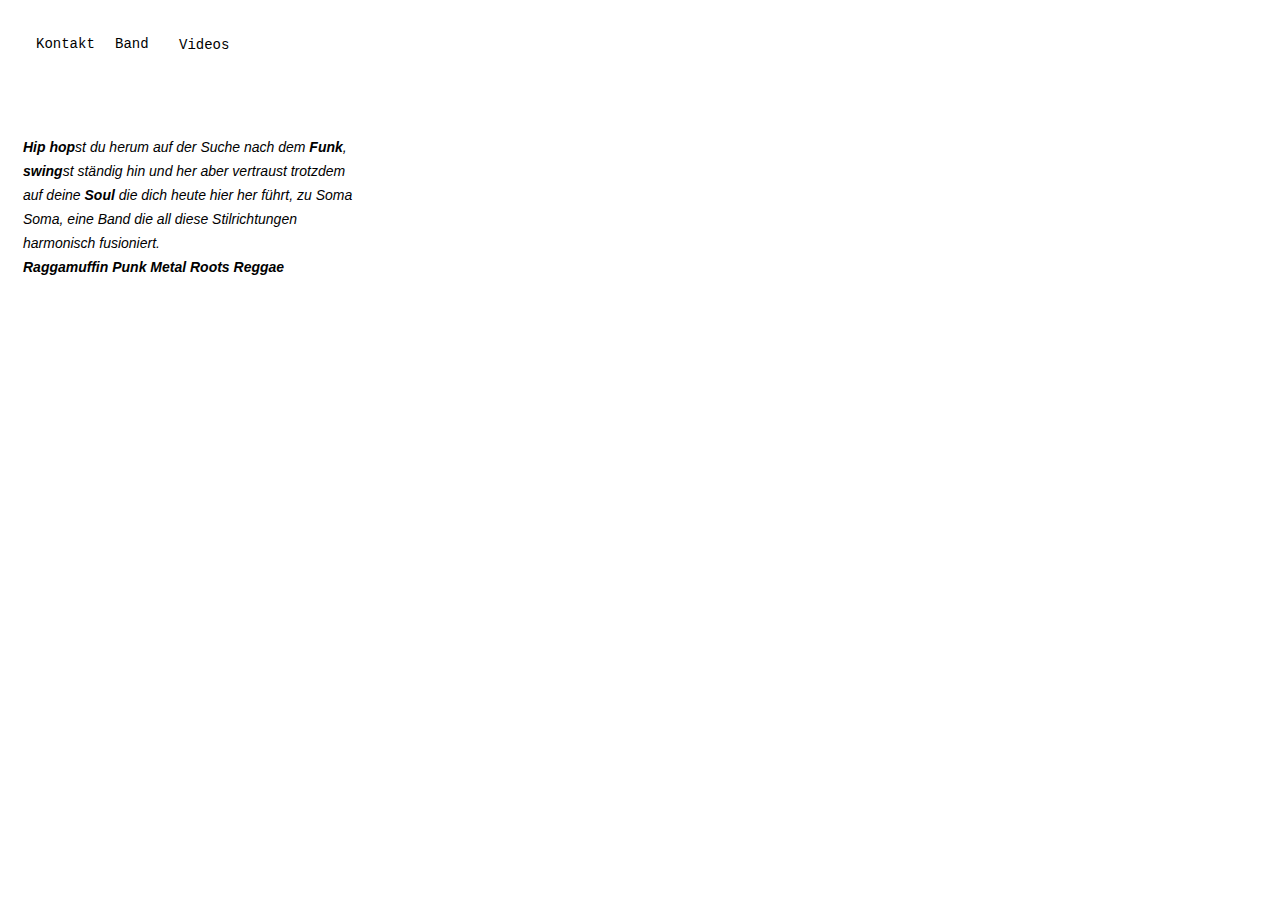
<file: phone/band.html>
<!DOCTYPE html>
<html class="html" lang="de-DE">
 <head>

  <script type="text/javascript">
   if(typeof Muse == "undefined") window.Muse = {}; window.Muse.assets = {"required":["jquery-1.8.3.min.js", "museutils.js", "jquery.watch.js", "band.css"], "outOfDate":[]};
</script>
  
  <meta http-equiv="Content-type" content="text/html;charset=UTF-8"/>
  <meta name="generator" content="2015.0.0.309"/>
  <title>Band</title>
  <meta name="viewport" content="width=380"/>
  <link rel="canonical" href="http://soma.com/band.html"/>
  <!-- CSS -->
  <link rel="stylesheet" type="text/css" href="../css/site_global.css?4052507572"/>
  <link rel="stylesheet" type="text/css" href="css/band.css?4023699457" id="pagesheet"/>
  <!-- Other scripts -->
  <script type="text/javascript">
   document.documentElement.className += ' js';
</script>
   </head>
 <body>

  <div class="clearfix" id="page"><!-- column -->
   <div class="clearfix colelem" id="pu322-4"><!-- group -->
    <a class="nonblock nontext clearfix grpelem" id="u322-4" href="kontskt.html"><!-- content --><p>Kontakt</p></a>
    <a class="nonblock nontext MuseLinkActive clearfix grpelem" id="u320-4" href="band.html"><!-- content --><p>Band</p></a>
    <a class="nonblock nontext clearfix grpelem" id="u321-4" href="videos.html"><!-- content --><p>Videos</p></a>
   </div>
   <div class="clearfix colelem" id="u326-13"><!-- content -->
    <p><span id="u326">Hip hop</span>st du herum auf der Suche nach dem <span id="u326-3">Funk</span>, <span id="u326-5">swing</span>st ständig hin und her aber vertraust trotzdem auf deine <span id="u326-7">Soul</span> die dich heute hier her führt, zu Soma Soma, eine Band die all diese Stilrichtungen harmonisch fusioniert.</p>
    <p><span id="u326-10">Raggamuffin Punk Metal Roots Reggae</span></p>
   </div>
   <div class="verticalspacer"></div>
  </div>
  <!-- JS includes -->
  <script type="text/javascript">
   if (document.location.protocol != 'https:') document.write('\x3Cscript src="http://musecdn.businesscatalyst.com/scripts/4.0/jquery-1.8.3.min.js" type="text/javascript">\x3C/script>');
</script>
  <script type="text/javascript">
   window.jQuery || document.write('\x3Cscript src="../scripts/jquery-1.8.3.min.js" type="text/javascript">\x3C/script>');
</script>
  <script src="../scripts/museutils.js?183364071" type="text/javascript"></script>
  <script src="../scripts/jquery.watch.js?71412426" type="text/javascript"></script>
  <!-- Other scripts -->
  <script type="text/javascript">
   $(document).ready(function() { try {
(function(){var a={},b=function(a){if(a.match(/^rgb/))return a=a.replace(/\s+/g,"").match(/([\d\,]+)/gi)[0].split(","),(parseInt(a[0])<<16)+(parseInt(a[1])<<8)+parseInt(a[2]);if(a.match(/^\#/))return parseInt(a.substr(1),16);return 0};(function(){$('link[type="text/css"]').each(function(){var b=($(this).attr("href")||"").match(/\/?css\/([\w\-]+\.css)\?(\d+)/);b&&b[1]&&b[2]&&(a[b[1]]=b[2])})})();(function(){$("body").append('<div class="version" style="display:none; width:1px; height:1px;"></div>');
for(var c=$(".version"),d=0;d<Muse.assets.required.length;){var f=Muse.assets.required[d],g=f.match(/([\w\-\.]+)\.(\w+)$/),k=g&&g[1]?g[1]:null,g=g&&g[2]?g[2]:null;switch(g.toLowerCase()){case "css":k=k.replace(/\W/gi,"_").replace(/^([^a-z])/gi,"_$1");c.addClass(k);var g=b(c.css("color")),h=b(c.css("background-color"));g!=0||h!=0?(Muse.assets.required.splice(d,1),"undefined"!=typeof a[f]&&(g!=a[f]>>>24||h!=(a[f]&16777215))&&Muse.assets.outOfDate.push(f)):d++;c.removeClass(k);break;case "js":k.match(/^jquery-[\d\.]+/gi)&&
typeof $!="undefined"?Muse.assets.required.splice(d,1):d++;break;default:throw Error("Unsupported file type: "+g);}}c.remove();if(Muse.assets.outOfDate.length||Muse.assets.required.length)c="Einige der Dateien auf dem Server fehlen oder sind ungültig. Löschen Sie den Browser-Cache und versuchen Sie es erneut. Wenn das Problem weiterhin besteht, wenden Sie sich an den Autor der Website.",(d=location&&location.search&&location.search.match&&location.search.match(/muse_debug/gi))&&Muse.assets.outOfDate.length&&(c+="\nOut of date: "+Muse.assets.outOfDate.join(",")),d&&Muse.assets.required.length&&(c+="\nMissing: "+Muse.assets.required.join(",")),alert(c)})()})();/* body */
Muse.Utils.transformMarkupToFixBrowserProblemsPreInit();/* body */
Muse.Utils.prepHyperlinks(true);/* body */
Muse.Utils.fullPage('#page');/* 100% height page */
Muse.Utils.showWidgetsWhenReady();/* body */
Muse.Utils.transformMarkupToFixBrowserProblems();/* body */
} catch(e) { if (e && 'function' == typeof e.notify) e.notify(); else Muse.Assert.fail('Error calling selector function:' + e); }});
</script>
   </body>
</html>
</file>
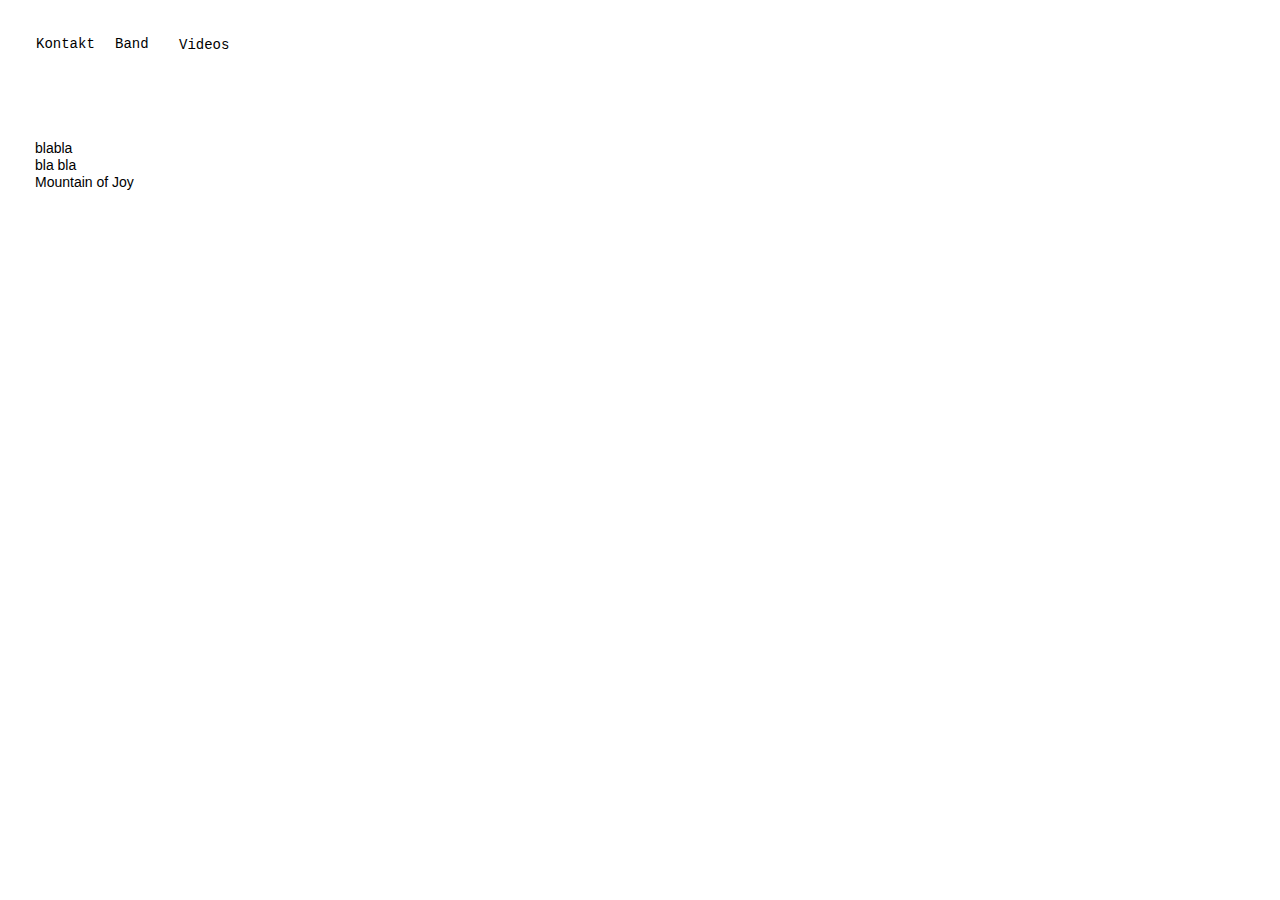
<file: phone/kontskt.html>
<!DOCTYPE html>
<html class="html" lang="de-DE">
 <head>

  <script type="text/javascript">
   if(typeof Muse == "undefined") window.Muse = {}; window.Muse.assets = {"required":["jquery-1.8.3.min.js", "museutils.js", "jquery.watch.js", "kontskt.css"], "outOfDate":[]};
</script>
  
  <meta http-equiv="Content-type" content="text/html;charset=UTF-8"/>
  <meta name="generator" content="2015.0.0.309"/>
  <title>Kontskt</title>
  <meta name="viewport" content="width=380"/>
  <link rel="canonical" href="http://soma.com/kontskt.html"/>
  <!-- CSS -->
  <link rel="stylesheet" type="text/css" href="../css/site_global.css?4052507572"/>
  <link rel="stylesheet" type="text/css" href="css/kontskt.css?168653922" id="pagesheet"/>
  <!-- Other scripts -->
  <script type="text/javascript">
   document.documentElement.className += ' js';
</script>
   </head>
 <body>

  <div class="clearfix" id="page"><!-- column -->
   <div class="clearfix colelem" id="pu340-4"><!-- group -->
    <a class="nonblock nontext MuseLinkActive clearfix grpelem" id="u340-4" href="kontskt.html"><!-- content --><p>Kontakt</p></a>
    <a class="nonblock nontext clearfix grpelem" id="u338-4" href="band.html"><!-- content --><p>Band</p></a>
    <a class="nonblock nontext clearfix grpelem" id="u339-4" href="videos.html"><!-- content --><p>Videos</p></a>
   </div>
   <div class="clearfix colelem" id="u316-8"><!-- content -->
    <p>blabla</p>
    <p>bla bla</p>
    <p>Mountain of Joy</p>
   </div>
   <div class="verticalspacer"></div>
  </div>
  <!-- JS includes -->
  <script type="text/javascript">
   if (document.location.protocol != 'https:') document.write('\x3Cscript src="http://musecdn.businesscatalyst.com/scripts/4.0/jquery-1.8.3.min.js" type="text/javascript">\x3C/script>');
</script>
  <script type="text/javascript">
   window.jQuery || document.write('\x3Cscript src="../scripts/jquery-1.8.3.min.js" type="text/javascript">\x3C/script>');
</script>
  <script src="../scripts/museutils.js?183364071" type="text/javascript"></script>
  <script src="../scripts/jquery.watch.js?71412426" type="text/javascript"></script>
  <!-- Other scripts -->
  <script type="text/javascript">
   $(document).ready(function() { try {
(function(){var a={},b=function(a){if(a.match(/^rgb/))return a=a.replace(/\s+/g,"").match(/([\d\,]+)/gi)[0].split(","),(parseInt(a[0])<<16)+(parseInt(a[1])<<8)+parseInt(a[2]);if(a.match(/^\#/))return parseInt(a.substr(1),16);return 0};(function(){$('link[type="text/css"]').each(function(){var b=($(this).attr("href")||"").match(/\/?css\/([\w\-]+\.css)\?(\d+)/);b&&b[1]&&b[2]&&(a[b[1]]=b[2])})})();(function(){$("body").append('<div class="version" style="display:none; width:1px; height:1px;"></div>');
for(var c=$(".version"),d=0;d<Muse.assets.required.length;){var f=Muse.assets.required[d],g=f.match(/([\w\-\.]+)\.(\w+)$/),k=g&&g[1]?g[1]:null,g=g&&g[2]?g[2]:null;switch(g.toLowerCase()){case "css":k=k.replace(/\W/gi,"_").replace(/^([^a-z])/gi,"_$1");c.addClass(k);var g=b(c.css("color")),h=b(c.css("background-color"));g!=0||h!=0?(Muse.assets.required.splice(d,1),"undefined"!=typeof a[f]&&(g!=a[f]>>>24||h!=(a[f]&16777215))&&Muse.assets.outOfDate.push(f)):d++;c.removeClass(k);break;case "js":k.match(/^jquery-[\d\.]+/gi)&&
typeof $!="undefined"?Muse.assets.required.splice(d,1):d++;break;default:throw Error("Unsupported file type: "+g);}}c.remove();if(Muse.assets.outOfDate.length||Muse.assets.required.length)c="Einige der Dateien auf dem Server fehlen oder sind ungültig. Löschen Sie den Browser-Cache und versuchen Sie es erneut. Wenn das Problem weiterhin besteht, wenden Sie sich an den Autor der Website.",(d=location&&location.search&&location.search.match&&location.search.match(/muse_debug/gi))&&Muse.assets.outOfDate.length&&(c+="\nOut of date: "+Muse.assets.outOfDate.join(",")),d&&Muse.assets.required.length&&(c+="\nMissing: "+Muse.assets.required.join(",")),alert(c)})()})();/* body */
Muse.Utils.transformMarkupToFixBrowserProblemsPreInit();/* body */
Muse.Utils.prepHyperlinks(true);/* body */
Muse.Utils.fullPage('#page');/* 100% height page */
Muse.Utils.showWidgetsWhenReady();/* body */
Muse.Utils.transformMarkupToFixBrowserProblems();/* body */
} catch(e) { if (e && 'function' == typeof e.notify) e.notify(); else Muse.Assert.fail('Error calling selector function:' + e); }});
</script>
   </body>
</html>
</file>
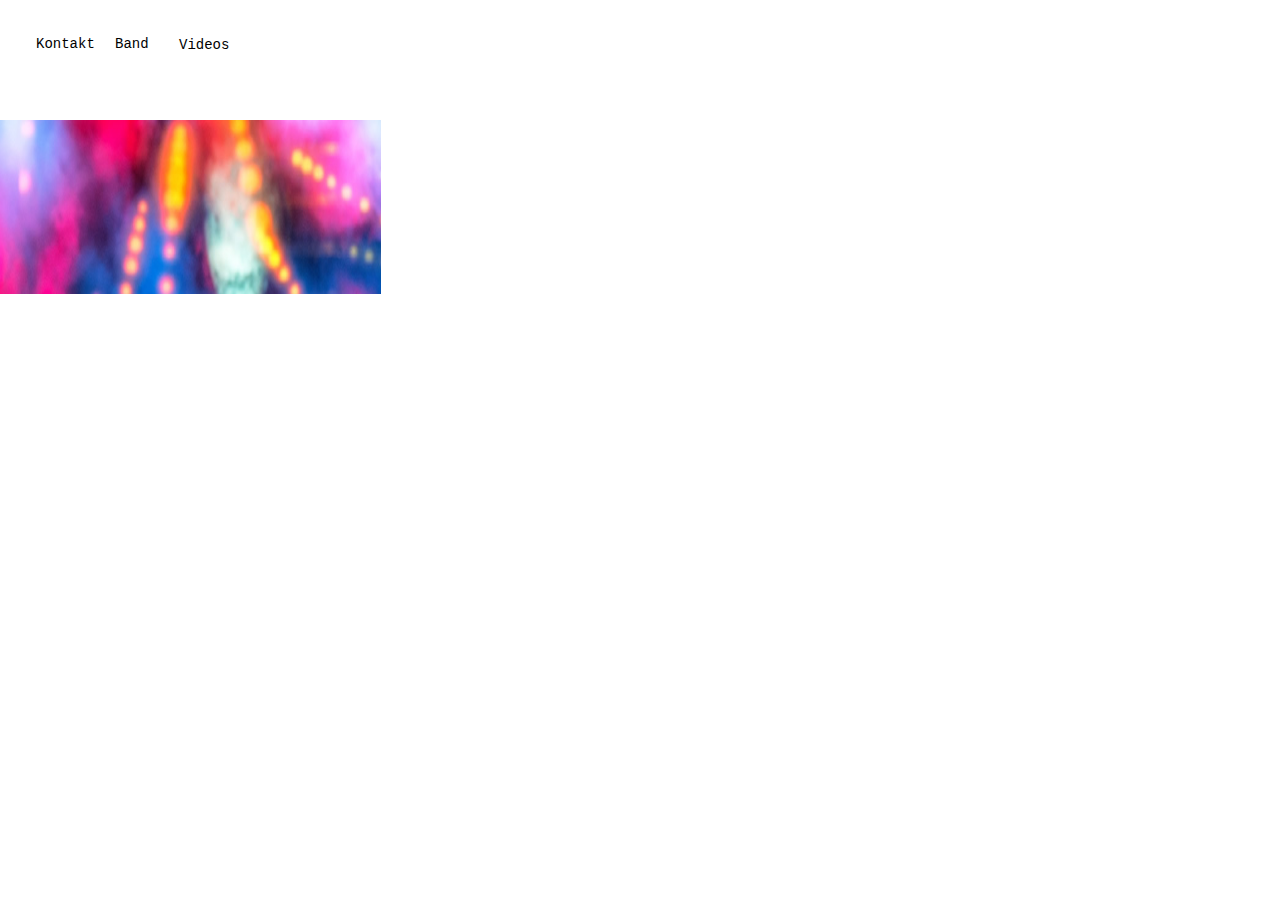
<file: phone/site.html>
<!DOCTYPE html>
<html class="html" lang="de-DE">
 <head>

  <script type="text/javascript">
   if(typeof Muse == "undefined") window.Muse = {}; window.Muse.assets = {"required":["jquery-1.8.3.min.js", "museutils.js", "jquery.watch.js", "site.css"], "outOfDate":[]};
</script>
  
  <meta http-equiv="Content-type" content="text/html;charset=UTF-8"/>
  <meta name="generator" content="2015.0.0.309"/>
  <title>Site</title>
  <meta name="viewport" content="width=380"/>
  <link rel="canonical" href="http://soma.com/site.html"/>
  <!-- CSS -->
  <link rel="stylesheet" type="text/css" href="../css/site_global.css?4052507572"/>
  <link rel="stylesheet" type="text/css" href="css/site.css?3819221117" id="pagesheet"/>
  <!-- Other scripts -->
  <script type="text/javascript">
   document.documentElement.className += ' js';
</script>
   </head>
 <body>

  <div class="clearfix" id="page"><!-- column -->
   <div class="position_content" id="page_position_content">
    <div class="clearfix colelem" id="pu319-4"><!-- group -->
     <a class="nonblock nontext clearfix grpelem" id="u319-4" href="kontskt.html"><!-- content --><p>Kontakt</p></a>
     <a class="nonblock nontext clearfix grpelem" id="u317-4" href="band.html"><!-- content --><p>Band</p></a>
     <a class="nonblock nontext clearfix grpelem" id="u318-4" href="videos.html"><!-- content --><p>Videos</p></a>
    </div>
    <div class="clip_frame clearfix colelem" id="u310" data-mu-ie-matrix="progid:DXImageTransform.Microsoft.Matrix(M11=-1,M12=0,M21=0,M22=-1,SizingMethod='auto expand')" data-mu-ie-matrix-dx="0" data-mu-ie-matrix-dy="0"><!-- image -->
     <div id="u310_clip">
      <img class="position_content" id="u310_img" src="../images/concert.jpg" alt="" width="732" height="704"/>
     </div>
    </div>
    <div class="verticalspacer"></div>
   </div>
  </div>
  <!-- JS includes -->
  <script type="text/javascript">
   if (document.location.protocol != 'https:') document.write('\x3Cscript src="http://musecdn.businesscatalyst.com/scripts/4.0/jquery-1.8.3.min.js" type="text/javascript">\x3C/script>');
</script>
  <script type="text/javascript">
   window.jQuery || document.write('\x3Cscript src="../scripts/jquery-1.8.3.min.js" type="text/javascript">\x3C/script>');
</script>
  <script src="../scripts/museutils.js?183364071" type="text/javascript"></script>
  <script src="../scripts/jquery.watch.js?71412426" type="text/javascript"></script>
  <!-- Other scripts -->
  <script type="text/javascript">
   $(document).ready(function() { try {
(function(){var a={},b=function(a){if(a.match(/^rgb/))return a=a.replace(/\s+/g,"").match(/([\d\,]+)/gi)[0].split(","),(parseInt(a[0])<<16)+(parseInt(a[1])<<8)+parseInt(a[2]);if(a.match(/^\#/))return parseInt(a.substr(1),16);return 0};(function(){$('link[type="text/css"]').each(function(){var b=($(this).attr("href")||"").match(/\/?css\/([\w\-]+\.css)\?(\d+)/);b&&b[1]&&b[2]&&(a[b[1]]=b[2])})})();(function(){$("body").append('<div class="version" style="display:none; width:1px; height:1px;"></div>');
for(var c=$(".version"),d=0;d<Muse.assets.required.length;){var f=Muse.assets.required[d],g=f.match(/([\w\-\.]+)\.(\w+)$/),k=g&&g[1]?g[1]:null,g=g&&g[2]?g[2]:null;switch(g.toLowerCase()){case "css":k=k.replace(/\W/gi,"_").replace(/^([^a-z])/gi,"_$1");c.addClass(k);var g=b(c.css("color")),h=b(c.css("background-color"));g!=0||h!=0?(Muse.assets.required.splice(d,1),"undefined"!=typeof a[f]&&(g!=a[f]>>>24||h!=(a[f]&16777215))&&Muse.assets.outOfDate.push(f)):d++;c.removeClass(k);break;case "js":k.match(/^jquery-[\d\.]+/gi)&&
typeof $!="undefined"?Muse.assets.required.splice(d,1):d++;break;default:throw Error("Unsupported file type: "+g);}}c.remove();if(Muse.assets.outOfDate.length||Muse.assets.required.length)c="Einige der Dateien auf dem Server fehlen oder sind ungültig. Löschen Sie den Browser-Cache und versuchen Sie es erneut. Wenn das Problem weiterhin besteht, wenden Sie sich an den Autor der Website.",(d=location&&location.search&&location.search.match&&location.search.match(/muse_debug/gi))&&Muse.assets.outOfDate.length&&(c+="\nOut of date: "+Muse.assets.outOfDate.join(",")),d&&Muse.assets.required.length&&(c+="\nMissing: "+Muse.assets.required.join(",")),alert(c)})()})();/* body */
Muse.Utils.transformMarkupToFixBrowserProblemsPreInit();/* body */
Muse.Utils.prepHyperlinks(true);/* body */
Muse.Utils.fullPage('#page');/* 100% height page */
Muse.Utils.showWidgetsWhenReady();/* body */
Muse.Utils.transformMarkupToFixBrowserProblems();/* body */
} catch(e) { if (e && 'function' == typeof e.notify) e.notify(); else Muse.Assert.fail('Error calling selector function:' + e); }});
</script>
   </body>
</html>
</file>
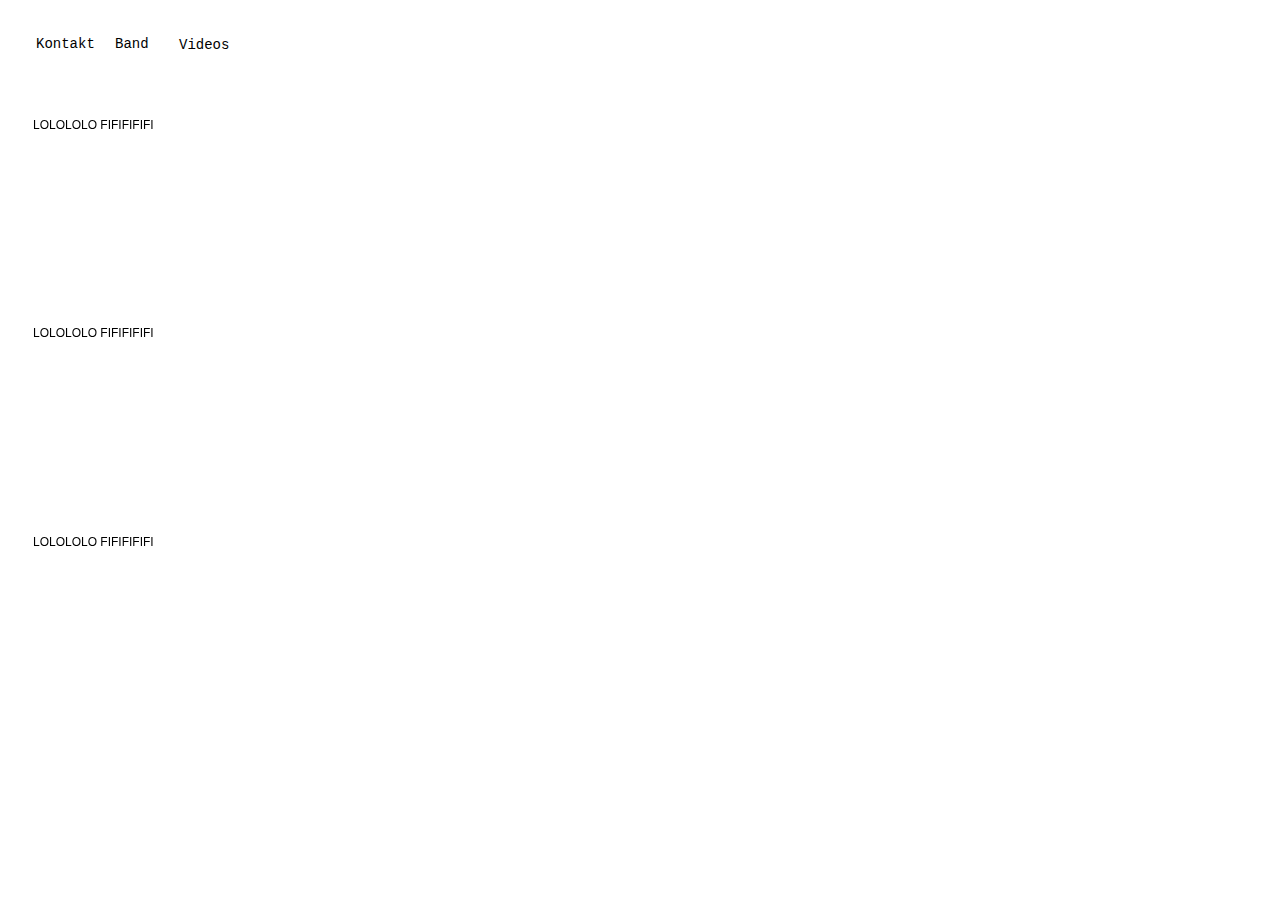
<file: phone/videos.html>
<!DOCTYPE html>
<html class="html" lang="de-DE">
 <head>

  <script type="text/javascript">
   if(typeof Muse == "undefined") window.Muse = {}; window.Muse.assets = {"required":["jquery-1.8.3.min.js", "museutils.js", "jquery.watch.js", "videos.css"], "outOfDate":[]};
</script>
  
  <meta http-equiv="Content-type" content="text/html;charset=UTF-8"/>
  <meta name="generator" content="2015.0.0.309"/>
  <title>Videos</title>
  <meta name="viewport" content="width=380"/>
  <link rel="canonical" href="http://soma.com/videos.html"/>
  <!-- CSS -->
  <link rel="stylesheet" type="text/css" href="../css/site_global.css?4052507572"/>
  <link rel="stylesheet" type="text/css" href="css/videos.css?4157673261" id="pagesheet"/>
  <!-- Other scripts -->
  <script type="text/javascript">
   document.documentElement.className += ' js';
</script>
   </head>
 <body>

  <div class="clearfix" id="page"><!-- column -->
   <div class="clearfix colelem" id="pu325-4"><!-- group -->
    <a class="nonblock nontext clearfix grpelem" id="u325-4" href="kontskt.html"><!-- content --><p>Kontakt</p></a>
    <a class="nonblock nontext clearfix grpelem" id="u323-4" href="band.html"><!-- content --><p>Band</p></a>
    <a class="nonblock nontext MuseLinkActive clearfix grpelem" id="u324-4" href="videos.html"><!-- content --><p>Videos</p></a>
   </div>
   <div class="clearfix colelem" id="pu327"><!-- group -->
    <div class="grpelem" id="u327"><!-- custom html -->
     
<iframe class="actAsDiv" width="201.23118927494195" height="119.02517598777568" src="http://www.youtube.com/embed/jnXcyCqv1go?autoplay=0&loop=0&showinfo=0&theme=dark&color=white&controls=1&modestbranding=0&start=0&fs=1&iv_load_policy=1&wmode=transparent&rel=1" frameborder="0" allowfullscreen></iframe>

</div>
    <div class="clearfix grpelem" id="u333-4"><!-- content -->
     <p>LOLOLOLO FIFIFIFIFI</p>
    </div>
   </div>
   <div class="clearfix colelem" id="pu329"><!-- group -->
    <div class="grpelem" id="u329"><!-- custom html -->
     
<iframe class="actAsDiv" width="201.3270625800506" height="119.09027698560412" src="http://www.youtube.com/embed/D0olJK5hMxg?autoplay=0&loop=0&showinfo=0&theme=dark&color=white&controls=1&modestbranding=0&start=0&fs=1&iv_load_policy=1&wmode=transparent&rel=1" frameborder="0" allowfullscreen></iframe>

</div>
    <div class="clearfix grpelem" id="u336-4"><!-- content -->
     <p>LOLOLOLO FIFIFIFIFI</p>
    </div>
   </div>
   <div class="clearfix colelem" id="pu331"><!-- group -->
    <div class="grpelem" id="u331"><!-- custom html -->
     
<iframe class="actAsDiv" width="201.38276819692305" height="119.11790895454868" src="http://www.youtube.com/embed/xzWHIGhfnHw?autoplay=0&loop=0&showinfo=0&theme=dark&color=white&controls=1&modestbranding=0&start=0&fs=1&iv_load_policy=1&wmode=transparent&rel=1" frameborder="0" allowfullscreen></iframe>

</div>
    <div class="clearfix grpelem" id="u337-4"><!-- content -->
     <p>LOLOLOLO FIFIFIFIFI</p>
    </div>
   </div>
   <div class="verticalspacer"></div>
  </div>
  <!-- JS includes -->
  <script type="text/javascript">
   if (document.location.protocol != 'https:') document.write('\x3Cscript src="http://musecdn.businesscatalyst.com/scripts/4.0/jquery-1.8.3.min.js" type="text/javascript">\x3C/script>');
</script>
  <script type="text/javascript">
   window.jQuery || document.write('\x3Cscript src="../scripts/jquery-1.8.3.min.js" type="text/javascript">\x3C/script>');
</script>
  <script src="../scripts/museutils.js?183364071" type="text/javascript"></script>
  <script src="../scripts/jquery.watch.js?71412426" type="text/javascript"></script>
  <!-- Other scripts -->
  <script type="text/javascript">
   $(document).ready(function() { try {
(function(){var a={},b=function(a){if(a.match(/^rgb/))return a=a.replace(/\s+/g,"").match(/([\d\,]+)/gi)[0].split(","),(parseInt(a[0])<<16)+(parseInt(a[1])<<8)+parseInt(a[2]);if(a.match(/^\#/))return parseInt(a.substr(1),16);return 0};(function(){$('link[type="text/css"]').each(function(){var b=($(this).attr("href")||"").match(/\/?css\/([\w\-]+\.css)\?(\d+)/);b&&b[1]&&b[2]&&(a[b[1]]=b[2])})})();(function(){$("body").append('<div class="version" style="display:none; width:1px; height:1px;"></div>');
for(var c=$(".version"),d=0;d<Muse.assets.required.length;){var f=Muse.assets.required[d],g=f.match(/([\w\-\.]+)\.(\w+)$/),k=g&&g[1]?g[1]:null,g=g&&g[2]?g[2]:null;switch(g.toLowerCase()){case "css":k=k.replace(/\W/gi,"_").replace(/^([^a-z])/gi,"_$1");c.addClass(k);var g=b(c.css("color")),h=b(c.css("background-color"));g!=0||h!=0?(Muse.assets.required.splice(d,1),"undefined"!=typeof a[f]&&(g!=a[f]>>>24||h!=(a[f]&16777215))&&Muse.assets.outOfDate.push(f)):d++;c.removeClass(k);break;case "js":k.match(/^jquery-[\d\.]+/gi)&&
typeof $!="undefined"?Muse.assets.required.splice(d,1):d++;break;default:throw Error("Unsupported file type: "+g);}}c.remove();if(Muse.assets.outOfDate.length||Muse.assets.required.length)c="Einige der Dateien auf dem Server fehlen oder sind ungültig. Löschen Sie den Browser-Cache und versuchen Sie es erneut. Wenn das Problem weiterhin besteht, wenden Sie sich an den Autor der Website.",(d=location&&location.search&&location.search.match&&location.search.match(/muse_debug/gi))&&Muse.assets.outOfDate.length&&(c+="\nOut of date: "+Muse.assets.outOfDate.join(",")),d&&Muse.assets.required.length&&(c+="\nMissing: "+Muse.assets.required.join(",")),alert(c)})()})();/* body */
Muse.Utils.transformMarkupToFixBrowserProblemsPreInit();/* body */
Muse.Utils.prepHyperlinks(true);/* body */
Muse.Utils.fullPage('#page');/* 100% height page */
Muse.Utils.showWidgetsWhenReady();/* body */
Muse.Utils.transformMarkupToFixBrowserProblems();/* body */
} catch(e) { if (e && 'function' == typeof e.notify) e.notify(); else Muse.Assert.fail('Error calling selector function:' + e); }});
</script>
   </body>
</html>
</file>
<file: css/site_global.css>
html
{
	min-height: 100%;
	min-width: 100%;
	-ms-text-size-adjust: none;
}

body,div,dl,dt,dd,ul,ol,li,nav,h1,h2,h3,h4,h5,h6,pre,code,form,fieldset,legend,input,button,textarea,p,blockquote,th,td,a
{
	margin: 0;
	padding: 0;
	border-width: 0;
	-webkit-transform-origin: left top;
	-ms-transform-origin: left top;
	-o-transform-origin: left top;
	transform-origin: left top;
}

table
{
	border-collapse: collapse;
	border-spacing: 0;
}

fieldset,img
{
	border: 0;
	-webkit-transform-origin: left top;
	-ms-transform-origin: left top;
	-o-transform-origin: left top;
	transform-origin: left top;
}

address,caption,cite,code,dfn,em,strong,th,var,optgroup
{
	font-style: inherit;
	font-weight: inherit;
}

del,ins
{
	text-decoration: none;
}

li
{
	list-style: none;
}

caption,th
{
	text-align: left;
}

h1,h2,h3,h4,h5,h6
{
	font-size: 100%;
	font-weight: inherit;
}

input,button,textarea,select,optgroup,option
{
	font-family: inherit;
	font-size: inherit;
	font-style: inherit;
	font-weight: inherit;
}

body
{
	font-family: Arial, Helvetica Neue, Helvetica, sans-serif;
	text-align: left;
	font-size: 14px;
	line-height: 17px;
	word-wrap: break-word;
	text-rendering: optimizeLegibility;/* kerning, primarily */
	-moz-font-feature-settings: 'liga';
	-ms-font-feature-settings: 'liga';
	-webkit-font-feature-settings: 'liga';
	font-feature-settings: 'liga';
}

@media screen and (-webkit-min-device-pixel-ratio:0)
{
	body { text-rendering:auto; }
}

a:link
{
	color: #0000FF;
	text-decoration: underline;
}

a:visited
{
	color: #800080;
	text-decoration: underline;
}

a:hover
{
	color: #0000FF;
	text-decoration: underline;
}

a:active
{
	color: #EE0000;
	text-decoration: underline;
}

a.nontext /* used to override default properties of 'a' tag */
{
	color: black;
	text-decoration: none;
	font-style: normal;
	font-weight: normal;
}

.normal_text
{
	color: #000000;
	direction: ltr;
	font-family: Arial, Helvetica Neue, Helvetica, sans-serif;
	font-size: 14px;
	font-style: normal;
	font-weight: normal;
	letter-spacing: 0px;
	line-height: 17px;
	text-align: left;
	text-decoration: none;
	text-indent: 0px;
	text-transform: none;
	vertical-align: 0px;
	padding: 0px;
}

.list0 li:before
{
	position: absolute;
	right: 100%;
	letter-spacing: 0px;
	text-decoration: none;
	font-weight: normal;
	font-style: normal;
}

.rtl-list li:before
{
	right: auto;
	left: 100%;
}

.nls-None > li:before,.nls-None .list3 > li:before,.nls-None .list6 > li:before
{
	margin-right: 6px;
	content: '•';
}

.nls-None .list1 > li:before,.nls-None .list4 > li:before,.nls-None .list7 > li:before
{
	margin-right: 6px;
	content: '○';
}

.nls-None,.nls-None .list1,.nls-None .list2,.nls-None .list3,.nls-None .list4,.nls-None .list5,.nls-None .list6,.nls-None .list7,.nls-None .list8
{
	padding-left: 34px;
}

.nls-None.rtl-list,.nls-None .list1.rtl-list,.nls-None .list2.rtl-list,.nls-None .list3.rtl-list,.nls-None .list4.rtl-list,.nls-None .list5.rtl-list,.nls-None .list6.rtl-list,.nls-None .list7.rtl-list,.nls-None .list8.rtl-list
{
	padding-left: 0px;
	padding-right: 34px;
}

.nls-None .list2 > li:before,.nls-None .list5 > li:before,.nls-None .list8 > li:before
{
	margin-right: 6px;
	content: '-';
}

.nls-None.rtl-list > li:before,.nls-None .list1.rtl-list > li:before,.nls-None .list2.rtl-list > li:before,.nls-None .list3.rtl-list > li:before,.nls-None .list4.rtl-list > li:before,.nls-None .list5.rtl-list > li:before,.nls-None .list6.rtl-list > li:before,.nls-None .list7.rtl-list > li:before,.nls-None .list8.rtl-list > li:before
{
	margin-right: 0px;
	margin-left: 6px;
}

.TabbedPanelsTab
{
	white-space: nowrap;
}

.MenuBar  .MenuBarView,.MenuBar  .SubMenuView /* Resets for ul and li in menus */
{
	display: block;
	list-style: none;
}

.MenuBar .SubMenu
{
	display: none;
	position: absolute;
}

.NoWrap
{
	white-space: nowrap;
	word-wrap: normal;
}

.rootelem /* the root of the artwork tree */
{
	margin-left: auto;
	margin-right: auto;
}

.colelem /* a child element of a column */
{
	display: inline;
	float: left;
	clear: both;
}

.colelem100 /* a child element of a column that is 100% width */
{
	clear: both;
}

.grpelem /* a child element of a group */
{
	display: inline;
	float: left;
}

.clearfix:after /* force a container to fit around floated items */
{
	content: "\0020";
	visibility: hidden;
	display: block;
	height: 0;
	clear: both;
}

*:first-child+html .clearfix /* IE7 */
{
	zoom: 1;
}

.clip_frame /* used to clip the contents as in the case of an image frame */
{
	overflow: hidden;
}

.inclusion_context /* context for positioning a group of elements that share the same height */
{
	display: table;
	table-layout: fixed;
	width: 0.01px;
}

.inclelem /* element of an inclusion context */
{
	display: table-cell;
	vertical-align: top;
}

.f3s_mid /* 3-slice frame, middle slice */
{
	background-repeat: repeat;
}

.f3s_top,.f3s_bot /* 3-slice frame, top slice */
{
	background-repeat: no-repeat;
}

.f9s_top_left,.f9s_bot_left /* 9-slice frame, left corner slice */
{
	background-repeat: no-repeat;
	background-position: left;
}

.f9s_top_right,.f9s_bot_right /* 9-slice frame, right corner slice */
{
	background-repeat: no-repeat;
	background-position: right;
}

.f9s_top_mid,.f9s_bot_mid /* 9-slice frame, top/bottom horizontal slice */
{
	background-repeat: repeat-x;
	background-position: 0px 0px;
}

.f9s_mid_left /* 9-slice frame, left vertical slice */
{
	background-repeat: repeat-y;
	background-position: left;
}

.f9s_mid_right /* 9-slice frame, right vertical slice */
{
	background-repeat: repeat-y;
	background-position: right;
}

.f9s_center /* 9-slice frame, center slice */
{
	background-repeat: repeat;
	background-position: 0px 0px;
}

.popup_anchor /* anchors an abspos popup */
{
	position: relative;
	width: 0px;
	height: 0px;
}

.popup_element
{
	z-index: 100000;
}

.svg
{
	display: block;
	vertical-align: top;
}

span.wrap /* used to force wrap after floated array when nested inside a paragraph */
{
	content: '';
	clear: left;
	display: block;
}

span.actAsInlineDiv /* used to simulate a DIV with inline display when already nested inside a paragraph */
{
	display: inline-block;
}

.position_content,.excludeFromNormalFlow /* used when child content is larger than parent */
{
	float: left;
}

.preload_images /* used to preload images used in non-default states */
{
	position: absolute;
	overflow: hidden;
	left: -9999px;
	top: -9999px;
	height: 1px;
	width: 1px;
}

preload /* used to specifiy the dimension of preload item */
{
	height: 1px;
	width: 1px;
}

.animateStates
{
	-webkit-transition: 0.3s ease-in-out;
	-moz-transition: 0.3s ease-in-out;
	-o-transition: 0.3s ease-in-out;
	transition: 0.3s ease-in-out;
}

input:focus,textarea:focus /* remove default focussed input styling */
{
	outline: none;
}

textarea
{
	resize: none;
	overflow: auto;
}

.fld-prompt /* form placeholders cursor behavior */
{
	pointer-events: none;
}

.wrapped-input /* form inputs & placeholders let div styling show thru */
{
	position: absolute;
	top: 0;
	left: 0;
	background: transparent;
	border: none;
}

.submit-btn /* form submit buttons on top of sibling elements */
{
	z-index: 50000;
	cursor: pointer;
}

.anchor_item /* used to specify anchor properties */
{
	width: 22px;
	height: 18px;
}

.MenuBar .SubMenuVisible,.MenuBarVertical .SubMenuVisible,.MenuBar .SubMenu .SubMenuVisible,.popup_element.Active,span.actAsPara,.actAsDiv,a.nonblock.nontext,img.block
{
	display: block;
}

.ose_ei
{
	visibility: hidden;
	z-index: 0;
}

.widget_invisible,.js .invi,.js .mse_pre_init,.js .an_invi /* used to hide the widget before loaded */
{
	visibility: hidden;
}

.no_vert_scroll
{
	overflow-y: hidden;
}

.always_vert_scroll
{
	overflow-y: scroll;
}

.always_horz_scroll
{
	overflow-x: scroll;
}

.popup_element.Inactive,.js .disn,.hidden
{
	display: none;
}

.fullscreen
{
	overflow: hidden;
	left: 0px;
	top: 0px;
	position: fixed;
	height: 100%;
	width: 100%;
	-moz-box-sizing: border-box;
	-webkit-box-sizing: border-box;
	-ms-box-sizing: border-box;
	box-sizing: border-box;
}

.fullwidth
{
	position: absolute;
}

.borderbox
{
	-moz-box-sizing: border-box;
	-webkit-box-sizing: border-box;
	-ms-box-sizing: border-box;
	box-sizing: border-box;
}

.scroll_wrapper
{
	position: absolute;
	overflow: auto;
	left: 0px;
	right: 0px;
	top: 0px;
	bottom: 0px;
	padding-top: 0px;
	padding-bottom: 0px;
	margin-top: 0px;
	margin-bottom: 0px;
}

.browser_width > *
{
	position: absolute;
	left: 0px;
	right: 0px;
}

.list0 li,.MenuBar .MenuItemContainer,.SlideShowContentPanel .fullscreen img
{
	position: relative;
}

.accordion_wrapper
{
	display: inline;
	float: left;
	width: 0px;
}

.fld-checkbox input[type=checkbox],.fld-radiobutton input[type=radio] /* Hide native checkbox */
{
	position: absolute;
	overflow: hidden;
	clip: rect(0px, 0px, 0px, 0px);
	height: 1px;
	width: 1px;
	margin: -1px;
	padding: 0;
	border: 0;
}

.fld-checkbox input[type=checkbox] + label,.fld-radiobutton input[type=radio] + label
{
	display: inline-block;
	background-repeat: no-repeat;
	cursor: pointer;
	float: left;
	width: 100%;
	height: 100%;
}

.pointer_cursor,.fld-recaptcha-mode,.fld-recaptcha-refresh,.fld-recaptcha-help
{
	cursor: pointer;
}

p,h1,h2,h3,h4,h5,h6,ol,ul,span.actAsPara /* disable Android font boosting */
{
	max-height: 1000000px;
}

.superscript
{
	vertical-align: super;
	font-size: 66%;
	line-height: 0;
}

.subscript
{
	vertical-align: sub;
	font-size: 66%;
	line-height: 0;
}

.wp-slideshow-clip,.SlideShowWidget /* disable pointer events on slide shows */
{
	-ms-touch-action: none;
	touch-action: none;
}
</file>
<file: css/index.css>
.version.index /* version checker */
{
	color: #00000C;
	background-color: #50D4FA;
}

.html
{
	background: #000000 url("../images/bild.jpg") repeat left top scroll;
}

#page
{
	z-index: 1;
	width: 960px;
	min-height: 500px;
	background-image: none;
	border-style: none;
	border-color: #000000;
	background-color: transparent;
	margin-left: auto;
	margin-right: auto;
}

#u75-4
{
	z-index: 2;
	width: 563px;
	min-height: 82px;
	background-color: transparent;
	font-size: 48px;
	line-height: 58px;
	color: #FFFFFF;
	font-family: Times, Times New Roman, Georgia, serif;
	position: relative;
	margin-right: -10000px;
	margin-top: 266px;
	left: 313px;
}

#pu78-4
{
	width: 0.01px;
	padding-bottom: 7px;
	margin: 407px -10000px -6px 427px;
}

#u78-4
{
	z-index: 6;
	-webkit-transform: matrix(0,-1,1,0,7,93);
	-ms-transform: matrix(0,-1,1,0,7,93);
	transform: matrix(0,-1,1,0,7,93);
	position: relative;
	width: 99px;
	margin-right: -10000px;
	margin-top: 7px;
	left: 5px;
}

#u85-4
{
	z-index: 10;
	-webkit-transform: matrix(0,-1,1,0,1,87);
	-ms-transform: matrix(0,-1,1,0,1,87);
	transform: matrix(0,-1,1,0,1,87);
	position: relative;
	width: 87px;
	margin-right: -10000px;
	margin-top: 1px;
}

#u78-4_img,#u85-4_img
{
	display: block;
	vertical-align: top;
}

body
{
	position: relative;
	min-width: 960px;
	padding-top: 36px;
	padding-bottom: 36px;
}

#page .verticalspacer
{
	clear: both;
	margin-bottom: -407px;
}
</file>
<file: phone/css/index.css>
.version.index /* version checker */
{
	color: #0000FF;
	background-color: #8E25DE;
}

@-ms-viewport
{
	width: 380px;
}

@-webkit-viewport
{
	width: 380px;
}

@-o-viewport
{
	width: 380px;
}

@-moz-viewport
{
	width: 380px;
}

@viewport
{
	width: 380px;
}

.html
{
	background: #000000 url("../../images/bild.jpg") repeat left top scroll;
}

#page
{
	z-index: 1;
	width: 380px;
	min-height: 437px;
	background-image: none;
	border-style: none;
	border-color: #000000;
	background-color: transparent;
	padding-bottom: 133px;
}

#u307-4
{
	z-index: 2;
	width: 297px;
	min-height: 82px;
	background-color: transparent;
	line-height: 58px;
	color: #FFFFFF;
	font-size: 48px;
	font-family: Times, Times New Roman, Georgia, serif;
	position: relative;
	margin-right: -10000px;
	margin-top: 197px;
	left: 49px;
}

#pu308-4
{
	width: 0.01px;
	padding-bottom: 7px;
	margin-right: -10000px;
	margin-top: 338px;
	margin-left: 163px;
}

#u308-4
{
	z-index: 6;
	-webkit-transform: matrix(0,-1,1,0,7,93);
	-ms-transform: matrix(0,-1,1,0,7,93);
	transform: matrix(0,-1,1,0,7,93);
	position: relative;
	width: 99px;
	margin-right: -10000px;
	margin-top: 7px;
	left: 5px;
}

#u309-4
{
	z-index: 10;
	-webkit-transform: matrix(0,-1,1,0,1,87);
	-ms-transform: matrix(0,-1,1,0,1,87);
	transform: matrix(0,-1,1,0,1,87);
	position: relative;
	width: 87px;
	margin-right: -10000px;
	margin-top: 1px;
}

#u308-4_img,#u309-4_img
{
	display: block;
	vertical-align: top;
}

body
{
	position: relative;
	min-width: 380px;
}

#page .verticalspacer
{
	clear: both;
	margin-bottom: -337px;
}
</file>
<file: css/band.css>
.version.band /* version checker */
{
	color: #000012;
	background-color: #EF158D;
}

.html
{
	background-color: #FFFFFF;
}

#page
{
	z-index: 1;
	width: 846px;
	min-height: 170px;
	background-image: none;
	border-style: none;
	border-color: #000000;
	background-color: transparent;
	margin-left: auto;
	margin-right: auto;
	padding: 24px 80px 306px 34px;
}

#pu126-4
{
	width: 0.01px;
}

#u126-4
{
	z-index: 10;
	width: 60px;
	min-height: 35px;
	background-color: transparent;
	font-family: Courier New, Courier, monospace;
	position: relative;
	margin-right: -10000px;
}

#u124-4
{
	z-index: 2;
	width: 55px;
	min-height: 35px;
	background-color: transparent;
	font-family: Courier New, Courier, monospace;
	position: relative;
	margin-right: -10000px;
	left: 79px;
}

#u125-4
{
	z-index: 6;
	width: 55px;
	min-height: 35px;
	background-color: transparent;
	font-family: Courier New, Courier, monospace;
	position: relative;
	margin-right: -10000px;
	left: 143px;
}

#u131-14
{
	z-index: 14;
	width: 837px;
	min-height: 63px;
	background-color: transparent;
	font-family: Verdana, Tahoma, Geneva, sans-serif;
	font-style: italic;
	margin-left: 9px;
	margin-top: 72px;
	position: relative;
}

#u131-2
{
	font-weight: normal;
}

#u131,#u131-4,#u131-6,#u131-8,#u131-11
{
	font-weight: bold;
}

body
{
	position: relative;
	min-width: 960px;
	padding-top: 36px;
	padding-bottom: 36px;
}

#page .verticalspacer
{
	clear: both;
}
</file>
<file: css/kontskt.css>
.version.kontskt /* version checker */
{
	color: #000003;
	background-color: #8F215E;
}

.html
{
	background-color: #FFFFFF;
}

#page
{
	z-index: 1;
	width: 530px;
	min-height: 223.60000000000002px;
	background-image: none;
	border-style: none;
	border-color: #000000;
	background-color: transparent;
	margin-left: auto;
	margin-right: auto;
	padding: 24px 396px 252.39999999999998px 34px;
}

#pu123-4
{
	width: 0.01px;
}

#u123-4
{
	z-index: 10;
	width: 60px;
	min-height: 35px;
	background-color: transparent;
	font-family: Courier New, Courier, monospace;
	position: relative;
	margin-right: -10000px;
}

#u121-4
{
	z-index: 2;
	width: 55px;
	min-height: 35px;
	background-color: transparent;
	font-family: Courier New, Courier, monospace;
	position: relative;
	margin-right: -10000px;
	left: 79px;
}

#u122-4
{
	z-index: 6;
	width: 55px;
	min-height: 35px;
	background-color: transparent;
	font-family: Courier New, Courier, monospace;
	position: relative;
	margin-right: -10000px;
	left: 143px;
}

#u130-8
{
	z-index: 14;
	width: 477px;
	min-height: 105px;
	background-color: transparent;
	margin-left: 53px;
	margin-top: 84px;
	position: relative;
}

body
{
	position: relative;
	min-width: 960px;
	padding-top: 36px;
	padding-bottom: 36px;
}

#page .verticalspacer
{
	clear: both;
}
</file>
<file: css/site.css>
.version.site /* version checker */
{
	color: #000012;
	background-color: #FCF32D;
}

.html
{
	background-color: #FFFFFF;
}

#page
{
	z-index: 1;
	width: 960px;
	min-height: 499.786330314252px;
	background-image: none;
	border-style: none;
	border-color: #000000;
	background-color: transparent;
	padding-bottom: 0px;
	margin-left: auto;
	margin-right: auto;
}

#page_position_content
{
	padding-top: 24px;
	padding-bottom: 62px;
	width: 0.01px;
}

#pu93-4
{
	width: 0.01px;
	margin-left: 34px;
}

#u93-4
{
	z-index: 10;
	width: 60px;
	min-height: 35px;
	background-color: transparent;
	font-family: Courier New, Courier, monospace;
	position: relative;
	margin-right: -10000px;
}

#u92-4
{
	z-index: 2;
	width: 55px;
	min-height: 35px;
	background-color: transparent;
	font-family: Courier New, Courier, monospace;
	position: relative;
	margin-right: -10000px;
	left: 79px;
}

#u94-4
{
	z-index: 6;
	width: 55px;
	min-height: 35px;
	background-color: transparent;
	font-family: Courier New, Courier, monospace;
	position: relative;
	margin-right: -10000px;
	left: 143px;
}

#u97
{
	z-index: 14;
	width: 1173px;
	background-color: transparent;
	-webkit-transform: matrix(-1,0,0,-1,1173,361);
	-ms-transform: matrix(-1,0,0,-1,1173,361);
	transform: matrix(-1,0,0,-1,1173,361);
	left: -110px;
	margin-top: 24px;
	position: relative;
}

#u97_clip
{
	overflow: hidden;
	width: 1173px;
	height: 361px;
}

#u97_img
{
	margin: -176px -146px -287px -258px;
}

body
{
	position: relative;
	min-width: 960px;
	padding-top: 36px;
	padding-bottom: 36px;
}

#page .verticalspacer
{
	clear: both;
}
</file>
<file: css/videos.css>
.version.videos /* version checker */
{
	color: #0000E1;
	background-color: #02E6F5;
}

.html
{
	background-color: #FFFFFF;
}

#page
{
	z-index: 1;
	width: 791px;
	min-height: 414px;
	background-image: none;
	border-style: none;
	border-color: #000000;
	background-color: transparent;
	margin-left: auto;
	margin-right: auto;
	padding: 24px 135px 62px 34px;
}

#pu129-4
{
	width: 0.01px;
}

#u129-4
{
	z-index: 10;
	width: 60px;
	min-height: 35px;
	background-color: transparent;
	font-family: Courier New, Courier, monospace;
	position: relative;
	margin-right: -10000px;
}

#u127-4
{
	z-index: 2;
	width: 55px;
	min-height: 35px;
	background-color: transparent;
	font-family: Courier New, Courier, monospace;
	position: relative;
	margin-right: -10000px;
	left: 79px;
}

#u128-4
{
	z-index: 6;
	width: 55px;
	min-height: 35px;
	background-color: transparent;
	font-family: Courier New, Courier, monospace;
	position: relative;
	margin-right: -10000px;
	left: 143px;
}

#pu229-4
{
	width: 0.01px;
	margin-left: 78px;
	margin-top: 105px;
}

#u229-4
{
	z-index: 17;
	width: 352px;
	min-height: 160px;
	background-color: transparent;
	position: relative;
	margin-right: -10000px;
}

#u133
{
	z-index: 14;
	width: 340px;
	min-height: 190px;
	border-style: none;
	border-color: transparent;
	background-color: transparent;
	position: relative;
	margin-right: -10000px;
	margin-top: 3px;
	left: 373px;
}

#pu231-4
{
	width: 0.01px;
	margin-left: 78px;
	margin-top: 140px;
}

#u231-4
{
	z-index: 21;
	width: 352px;
	min-height: 160px;
	background-color: transparent;
	position: relative;
	margin-right: -10000px;
}

#u139
{
	z-index: 15;
	width: 340px;
	min-height: 190px;
	border-style: none;
	border-color: transparent;
	background-color: transparent;
	position: relative;
	margin-right: -10000px;
	margin-top: 3px;
	left: 373px;
}

#pu233-4
{
	width: 0.01px;
	margin-left: 78px;
	margin-top: 146px;
}

#u233-4
{
	z-index: 25;
	width: 352px;
	min-height: 160px;
	background-color: transparent;
	position: relative;
	margin-right: -10000px;
}

#u227
{
	z-index: 16;
	width: 340px;
	min-height: 190px;
	border-style: none;
	border-color: transparent;
	background-color: transparent;
	position: relative;
	margin-right: -10000px;
	left: 373px;
}

body
{
	position: relative;
	min-width: 960px;
	padding-top: 36px;
	padding-bottom: 36px;
}

#page .verticalspacer
{
	clear: both;
}
</file>
<file: phone/css/band.css>
.version.band /* version checker */
{
	color: #0000EF;
	background-color: #D4C801;
}

@-ms-viewport
{
	width: 380px;
}

@-webkit-viewport
{
	width: 380px;
}

@-o-viewport
{
	width: 380px;
}

@-moz-viewport
{
	width: 380px;
}

@viewport
{
	width: 380px;
}

.html
{
	background-color: #FFFFFF;
}

#page
{
	z-index: 1;
	width: 338px;
	min-height: 267px;
	background-image: none;
	border-style: none;
	border-color: #000000;
	background-color: transparent;
	padding: 36px 19px 267px 23px;
}

#pu322-4
{
	width: 0.01px;
	margin-left: 13px;
}

#u322-4
{
	z-index: 10;
	width: 60px;
	min-height: 35px;
	background-color: transparent;
	font-family: Courier New, Courier, monospace;
	position: relative;
	margin-right: -10000px;
}

#u320-4
{
	z-index: 2;
	width: 55px;
	min-height: 35px;
	background-color: transparent;
	font-family: Courier New, Courier, monospace;
	position: relative;
	margin-right: -10000px;
	left: 79px;
}

#u321-4
{
	z-index: 6;
	width: 55px;
	min-height: 35px;
	background-color: transparent;
	font-family: Courier New, Courier, monospace;
	position: relative;
	margin-right: -10000px;
	margin-top: 1px;
	left: 143px;
}

#u326-13
{
	z-index: 14;
	width: 338px;
	min-height: 63px;
	background-color: transparent;
	line-height: 24px;
	font-family: Verdana, Tahoma, Geneva, sans-serif;
	font-style: italic;
	margin-top: 63px;
	position: relative;
}

#u326,#u326-3,#u326-5,#u326-7,#u326-10
{
	font-weight: bold;
}

body
{
	position: relative;
	min-width: 380px;
}

#page .verticalspacer
{
	clear: both;
}
</file>
<file: phone/css/kontskt.css>
.version.kontskt /* version checker */
{
	color: #00000A;
	background-color: #0D7462;
}

@-ms-viewport
{
	width: 380px;
}

@-webkit-viewport
{
	width: 380px;
}

@-o-viewport
{
	width: 380px;
}

@-moz-viewport
{
	width: 380px;
}

@viewport
{
	width: 380px;
}

.html
{
	background-color: #FFFFFF;
}

#page
{
	z-index: 1;
	width: 275px;
	min-height: 208px;
	background-image: none;
	border-style: none;
	border-color: #000000;
	background-color: transparent;
	padding: 36px 70px 326px 35px;
}

#pu340-4
{
	width: 0.01px;
	margin-left: 1px;
}

#u340-4
{
	z-index: 18;
	width: 60px;
	min-height: 35px;
	background-color: transparent;
	font-family: Courier New, Courier, monospace;
	position: relative;
	margin-right: -10000px;
}

#u338-4
{
	z-index: 10;
	width: 55px;
	min-height: 35px;
	background-color: transparent;
	font-family: Courier New, Courier, monospace;
	position: relative;
	margin-right: -10000px;
	left: 79px;
}

#u339-4
{
	z-index: 14;
	width: 55px;
	min-height: 35px;
	background-color: transparent;
	font-family: Courier New, Courier, monospace;
	position: relative;
	margin-right: -10000px;
	margin-top: 1px;
	left: 143px;
}

#u316-8
{
	z-index: 2;
	width: 275px;
	min-height: 105px;
	background-color: transparent;
	margin-top: 68px;
	position: relative;
}

body
{
	position: relative;
	min-width: 380px;
}

#page .verticalspacer
{
	clear: both;
}
</file>
<file: phone/css/site.css>
.version.site /* version checker */
{
	color: #0000E3;
	background-color: #A4B07D;
}

@-ms-viewport
{
	width: 380px;
}

@-webkit-viewport
{
	width: 380px;
}

@-o-viewport
{
	width: 380px;
}

@-moz-viewport
{
	width: 380px;
}

@viewport
{
	width: 380px;
}

.html
{
	background-color: #FFFFFF;
}

#page
{
	z-index: 1;
	width: 380px;
	min-height: 569.2012661271426px;
	background-image: none;
	border-style: none;
	border-color: #000000;
	background-color: transparent;
	padding-bottom: 1px;
}

#page_position_content
{
	padding-top: 36px;
	padding-bottom: 276px;
	width: 0.01px;
}

#pu319-4
{
	width: 0.01px;
	margin-left: 36px;
}

#u319-4
{
	z-index: 12;
	width: 60px;
	min-height: 35px;
	background-color: transparent;
	font-family: Courier New, Courier, monospace;
	position: relative;
	margin-right: -10000px;
}

#u317-4
{
	z-index: 4;
	width: 55px;
	min-height: 35px;
	background-color: transparent;
	font-family: Courier New, Courier, monospace;
	position: relative;
	margin-right: -10000px;
	left: 79px;
}

#u318-4
{
	z-index: 8;
	width: 55px;
	min-height: 35px;
	background-color: transparent;
	font-family: Courier New, Courier, monospace;
	position: relative;
	margin-right: -10000px;
	margin-top: 1px;
	left: 143px;
}

#u310
{
	z-index: 2;
	width: 381px;
	background-color: transparent;
	-webkit-transform: matrix(-1,0,0,-1,381,174);
	-ms-transform: matrix(-1,0,0,-1,381,174);
	transform: matrix(-1,0,0,-1,381,174);
	margin-top: 48px;
	position: relative;
}

#u310_clip
{
	overflow: hidden;
	width: 381px;
	height: 174px;
}

#u310_img
{
	margin: -284px -180px -246px -171px;
}

body
{
	position: relative;
	min-width: 380px;
}

#page .verticalspacer
{
	clear: both;
}
</file>
<file: phone/css/videos.css>
.version.videos /* version checker */
{
	color: #0000F7;
	background-color: #D10F2D;
}

@-ms-viewport
{
	width: 380px;
}

@-webkit-viewport
{
	width: 380px;
}

@-o-viewport
{
	width: 380px;
}

@-moz-viewport
{
	width: 380px;
}

@viewport
{
	width: 380px;
}

.html
{
	background-color: #FFFFFF;
}

#page
{
	z-index: 1;
	width: 332px;
	min-height: 462.5999999999999px;
	background-image: none;
	border-style: none;
	border-color: #000000;
	background-color: transparent;
	padding: 36px 15px 71.40000000000009px 33px;
}

#pu325-4
{
	width: 0.01px;
	margin-left: 3px;
}

#u325-4
{
	z-index: 10;
	width: 60px;
	min-height: 35px;
	background-color: transparent;
	font-family: Courier New, Courier, monospace;
	position: relative;
	margin-right: -10000px;
}

#u323-4
{
	z-index: 2;
	width: 55px;
	min-height: 35px;
	background-color: transparent;
	font-family: Courier New, Courier, monospace;
	position: relative;
	margin-right: -10000px;
	left: 79px;
}

#u324-4
{
	z-index: 6;
	width: 55px;
	min-height: 35px;
	background-color: transparent;
	font-family: Courier New, Courier, monospace;
	position: relative;
	margin-right: -10000px;
	margin-top: 1px;
	left: 143px;
}

#pu327
{
	width: 0.01px;
	margin-top: 45px;
}

#u327
{
	z-index: 14;
	width: 201px;
	min-height: 119px;
	border-style: none;
	border-color: transparent;
	background-color: transparent;
	position: relative;
	margin-right: -10000px;
	left: 130px;
}

#u333-4
{
	z-index: 17;
	width: 169px;
	min-height: 90px;
	background-color: transparent;
	font-size: 12px;
	line-height: 14px;
	position: relative;
	margin-right: -10000px;
	margin-top: 1px;
}

#pu329
{
	width: 0.01px;
	margin-top: 89px;
}

#u329
{
	z-index: 15;
	width: 201px;
	min-height: 119px;
	border-style: none;
	border-color: transparent;
	background-color: transparent;
	position: relative;
	margin-right: -10000px;
	left: 130px;
}

#u336-4
{
	z-index: 21;
	width: 169px;
	min-height: 90px;
	background-color: transparent;
	font-size: 12px;
	line-height: 14px;
	position: relative;
	margin-right: -10000px;
	margin-top: 1px;
}

#pu331
{
	width: 0.01px;
	margin-top: 91px;
}

#u331
{
	z-index: 16;
	width: 201px;
	min-height: 119px;
	border-style: none;
	border-color: transparent;
	background-color: transparent;
	position: relative;
	margin-right: -10000px;
	left: 130px;
}

#u337-4
{
	z-index: 25;
	width: 169px;
	min-height: 90px;
	background-color: transparent;
	font-size: 12px;
	line-height: 14px;
	position: relative;
	margin-right: -10000px;
}

body
{
	position: relative;
	min-width: 380px;
}

#page .verticalspacer
{
	clear: both;
}
</file>
